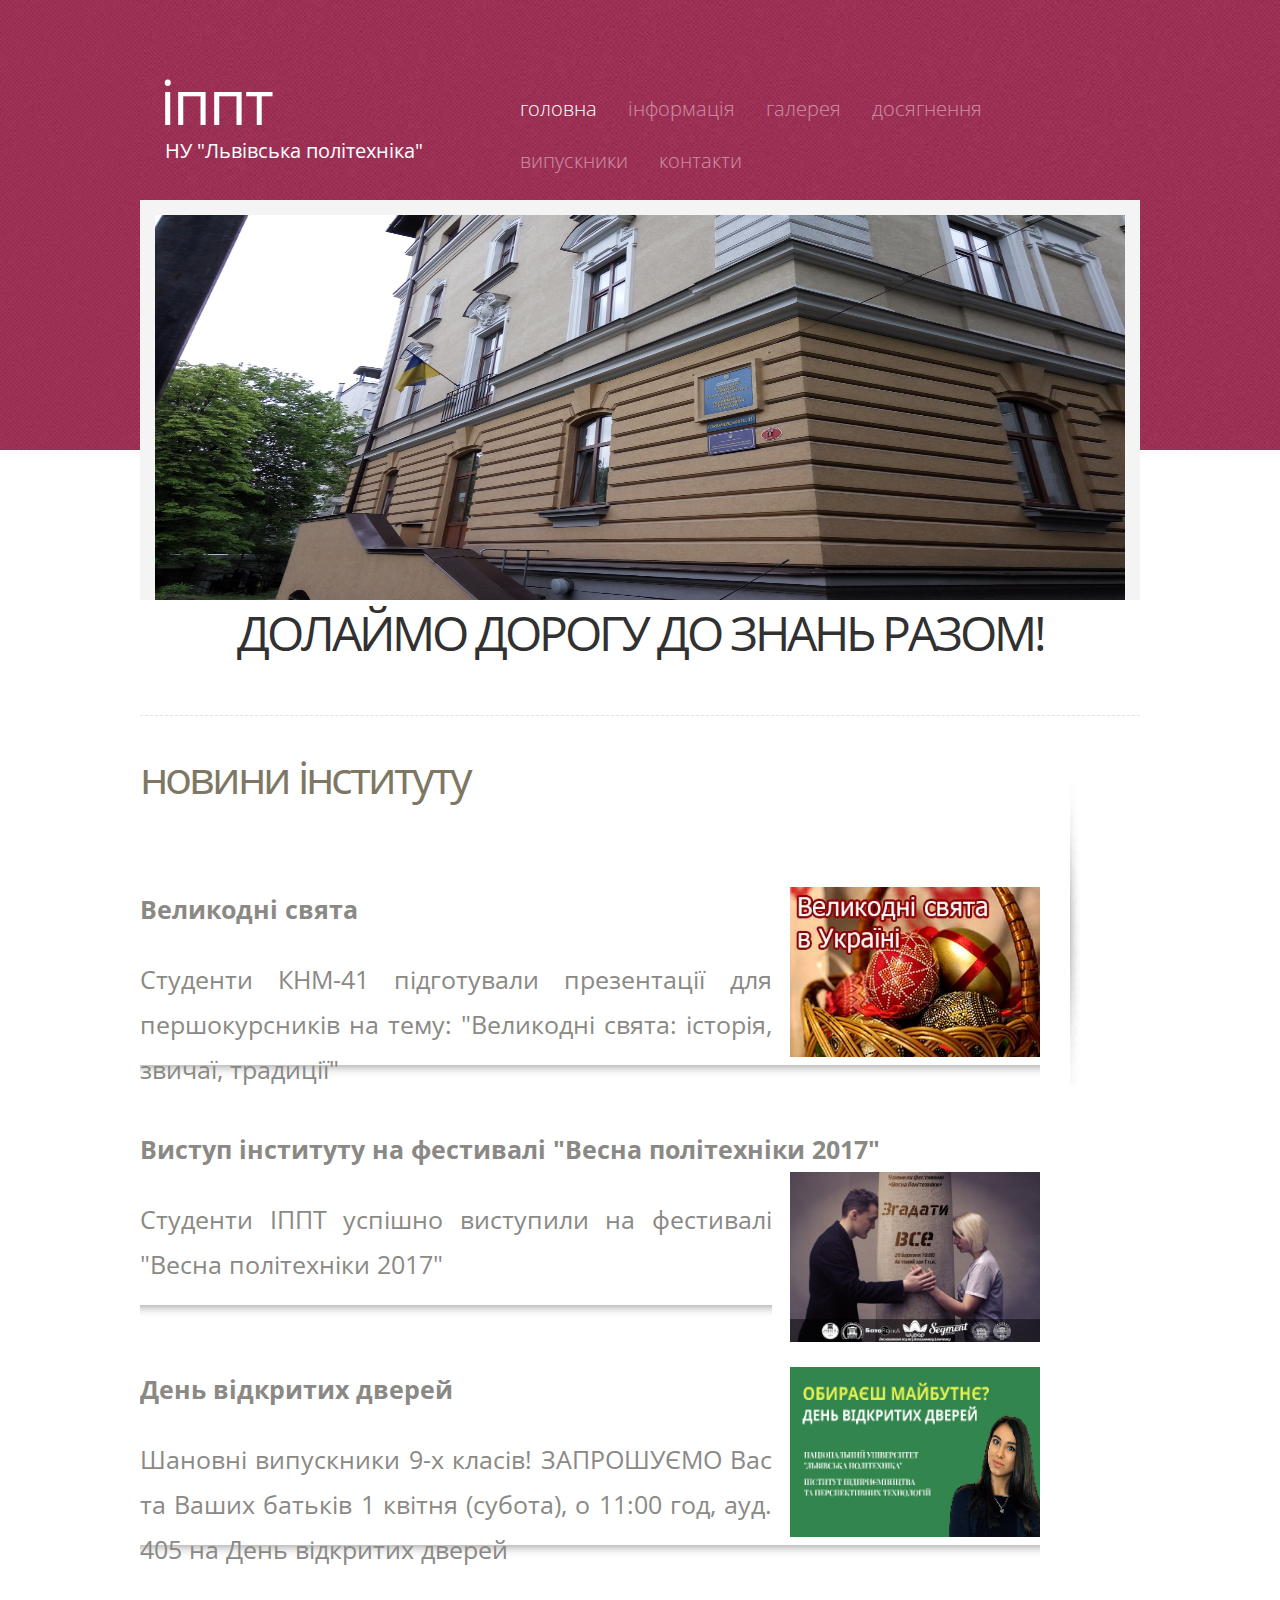
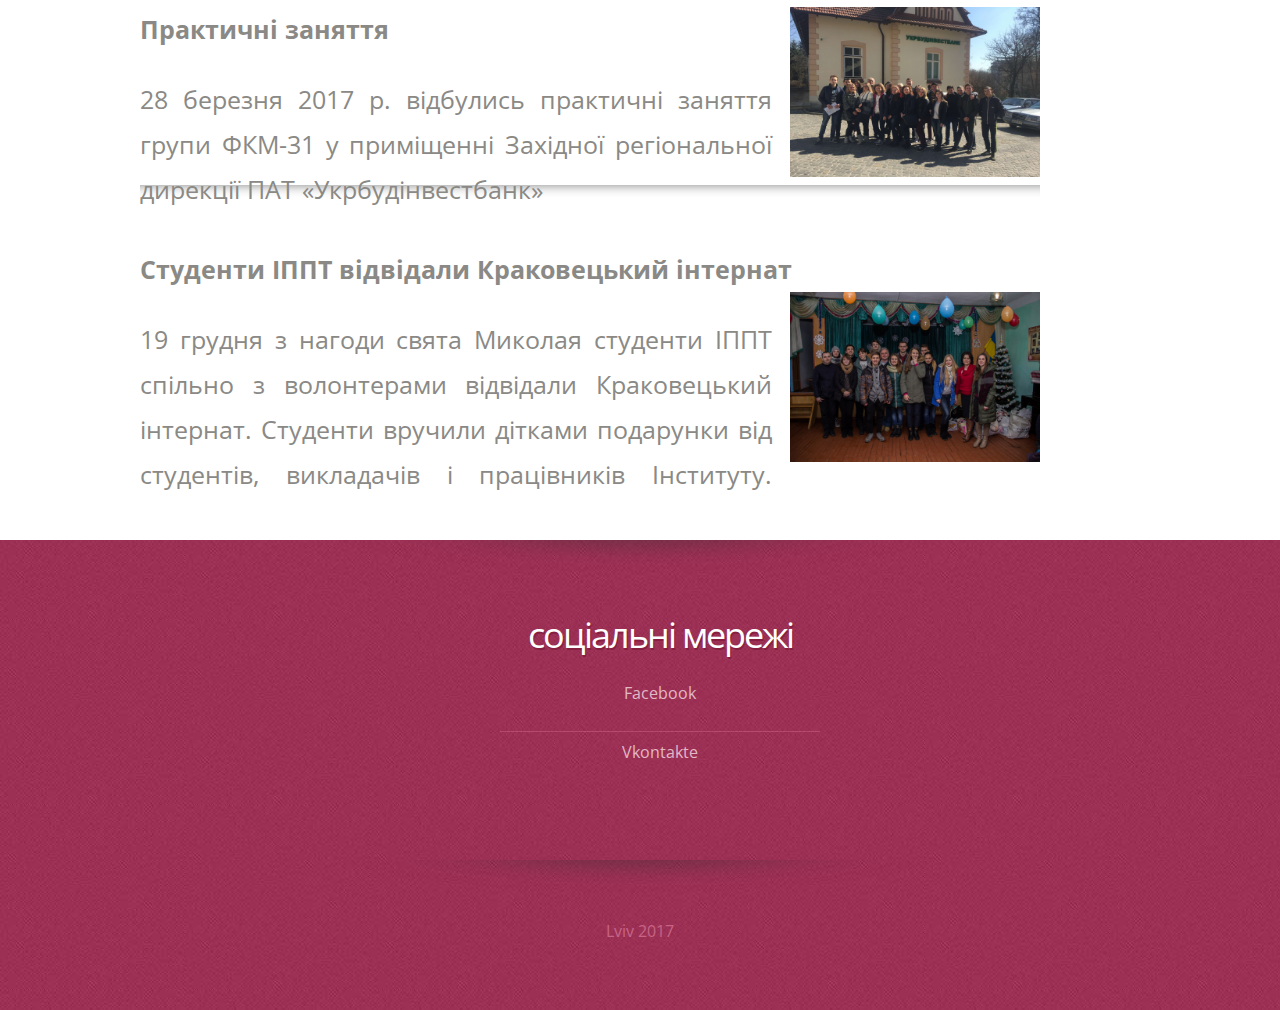
<file: index.html>
<!DOCTYPE html">
<html xmlns="http://www.w3.org/1999/xhtml">
<head>
<meta name="keywords" content="" />
<meta name="description" content="" />
<meta http-equiv="content-type" content="text/html; charset=utf-8" />
<title>ІППТ</title>
<link href="http://fonts.googleapis.com/css?family=Open+Sans+Condensed:300" rel="stylesheet" type="text/css" />
<link href="style.css" rel="stylesheet" type="text/css" media="screen" />
</head>
<body>
<div id="header-wrapper">
	<div id="header" class="container">
		<div id="logo">
			<h1><a href="index.html">ІППТ</a></h1>
			<p>НУ "Львівська політехніка"</p>
		</div>
		<div id="menu">
			<ul>
				<li class="current_page_item"><a href="index.html">Головна</a></li>
				<li><a href="information.html">інформація</a></li>
				<li><a href="gallery.html">Галерея</a></li>
				<li><a href="achievements.html">Досягнення</a></li>
				<li><a href="graduates.html">Випускники</a></li>
				<li><a href="contacts.html">Контакти</a></li>
			</ul>
		</div>
	</div>
	<div id="banner" class="container">
		<div class="image-style"><img src="images/main-2.jpg" width="970" height="390" alt="" /></div>
	</div>
</div>
<div id="wrapper">
    <div id="splash" class="container"><span>ДОЛАЙМО ДОРОГУ ДО ЗНАНЬ РАЗОМ!</span></div>
	<div id="page" class="container">
		<div id="content">
			<div class="post">
				<h2 class="title"><a href="#">Новини Інституту</a></h2>
				<div class="entry">
                  <div class="news-content">
                       <div class="news-head">
                       <p><strong>Великодні свята</strong><img src="images/vs.jpg"></p>
                   </div>
                   <div class="news">
                       <p>Студенти КНМ-41 
                            підготували презентації для першокурсників 
                            на тему: "Великодні свята: історія, звичаї, традиції"</p>
                       </div>
                  </div>
                  <hr>
                  <div class="news-content">
                       <div class="news-head">
                       <p><strong>Виступ інституту на фестивалі "Весна політехніки 2017"</strong><img src="images/vesna.jpg"></p>
                   </div>
                   <div class="news">
                       <p>Студенти ІППТ успішно виступили на фестивалі "Весна політехніки 2017"</p>
                   </div>
                  </div>
				<hr>
                   <div class="news-content">
                       <div class="news-head">
                       <p><strong>День відкритих дверей</strong><img src="images/vidrk_dver.png" class="entry-image"></p>
                   </div>
                   <div class="news">
                       <p><p>Шановні випускники 9-х класів!
                         ЗАПРОШУЄМО
                        Вас та Ваших батьків
                        1 квітня (субота), о 11:00 год, ауд. 405
                        на
                        День відкритих дверей</p>
                   </div>
                  </div>
                <hr>
                <div class="news-content">
                       <div class="news-head">
                       <p><strong>Практичні заняття</strong><img src="images/fin1.jpg"></p>
                   </div>
                   <div class="news">
                       <p>28 березня 2017 р. відбулись практичні заняття групи ФКМ-31 у приміщенні Західної регіональної дирекції ПАТ «Укрбудінвестбанк» 
                        </p>
                   </div>
                  </div>
                  <hr>
                  <div class="news-content">
                       <div class="news-head">
                       <p><strong>
                        Студенти ІППТ відвідали Краковецький інтернат</strong><img src="images/vidv_krak_internat.jpg"></p>
                   </div>
                   <div class="news">
                       <p>19 грудня 
                        з нагоди свята Миколая студенти ІППТ спільно з волонтерами відвідали Краковецький інтернат. 

                        Студенти вручили дітками подарунки від студентів, викладачів і працівників Інституту. 

                        Дякуємо усім хто долучився до цієї акції,
                        для діток це дуже важливо.... 
                        </p>
                   </div>
                  </div>
				</div>
				</div>
			</div>
			<div style="clear: both;">&nbsp;</div>
		</div>
		<div style="clear: both;">&nbsp;</div>
	</div>
<div id="footer-content" class="container">
	<div id="footer-bg">
		<div id="column1">
			<h2>соціальні мережі</h2>
			<ul class="list-style2">
				<li class="first"><a href="https://www.facebook.com/ipptlp"><p>Facebook</p></a></li>
                <li class="second"><a href="https://vk.com/ipptofficial"><p>Vkontakte</p></a></li>
			</ul>
		</div>
	</div>
</div>
<div id="footer">
	<p>Lviv 2017</p>
</div>
</body>
</html>
</file>
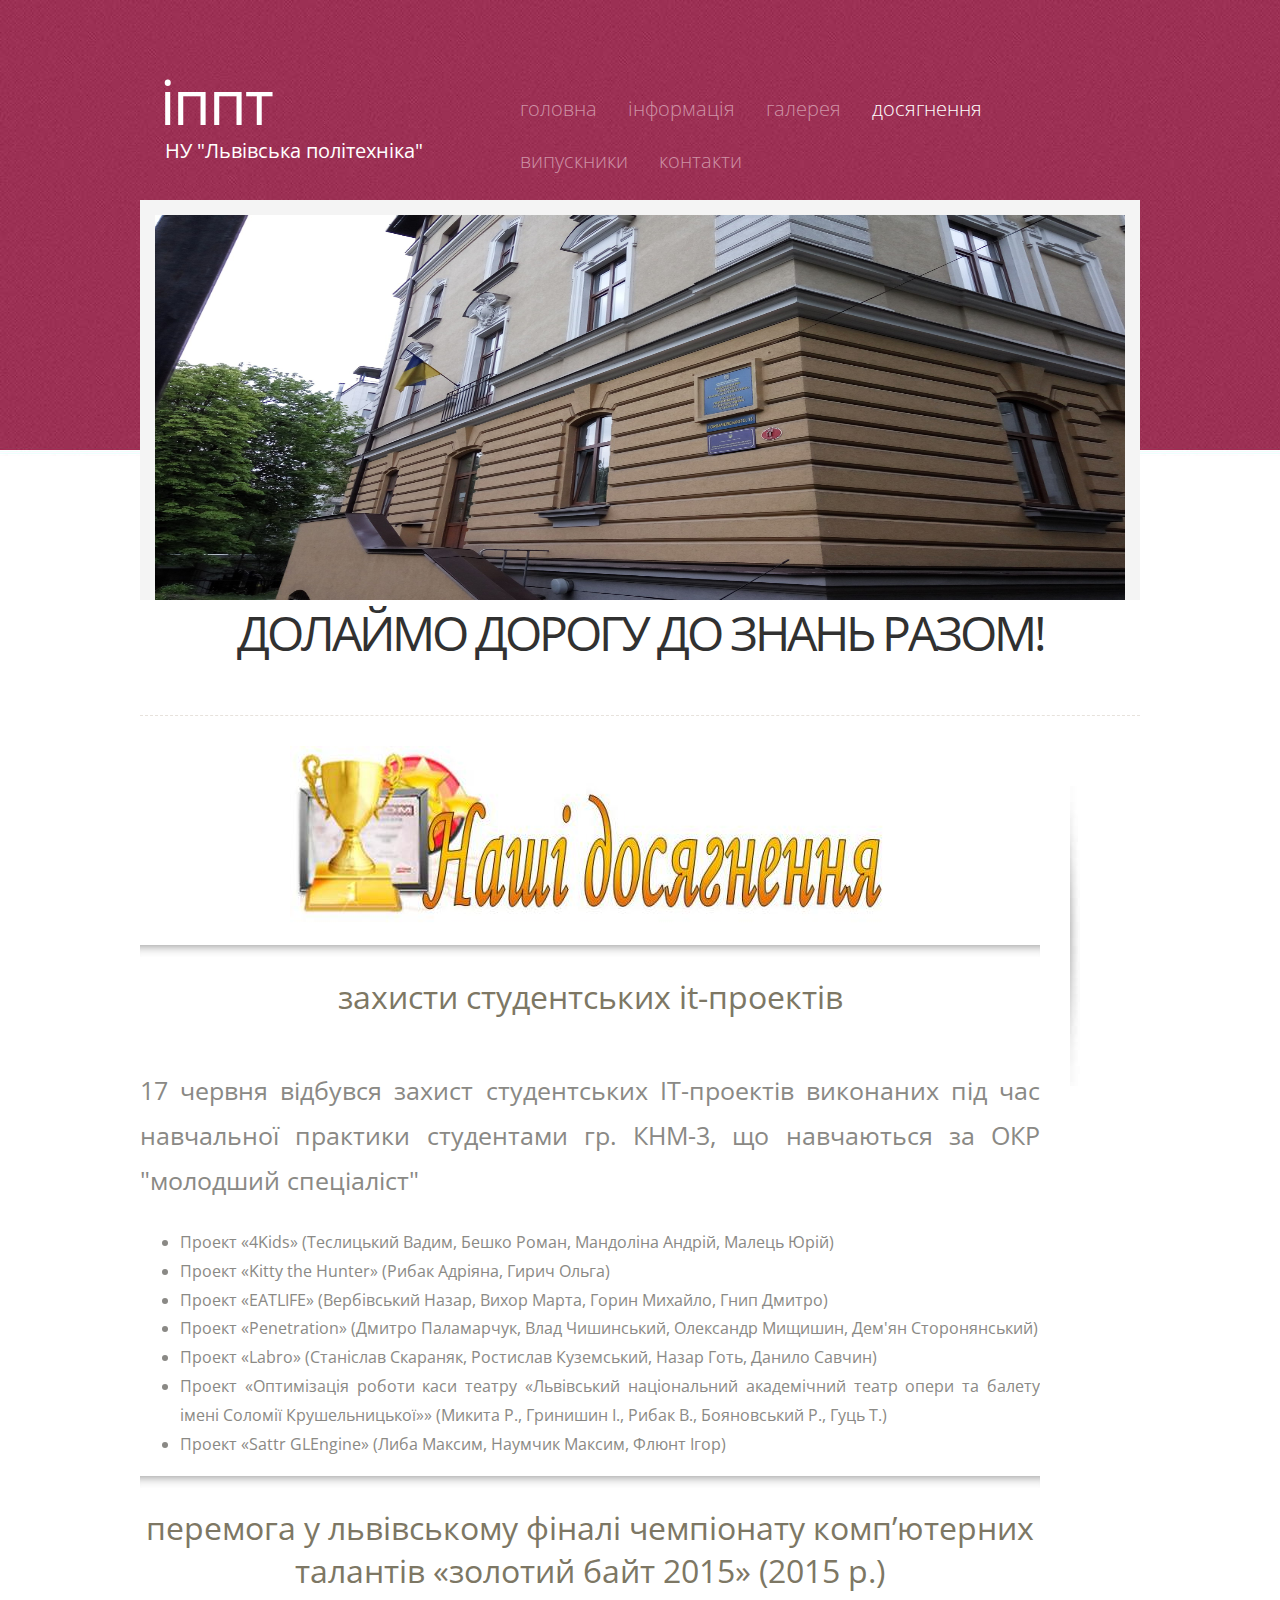
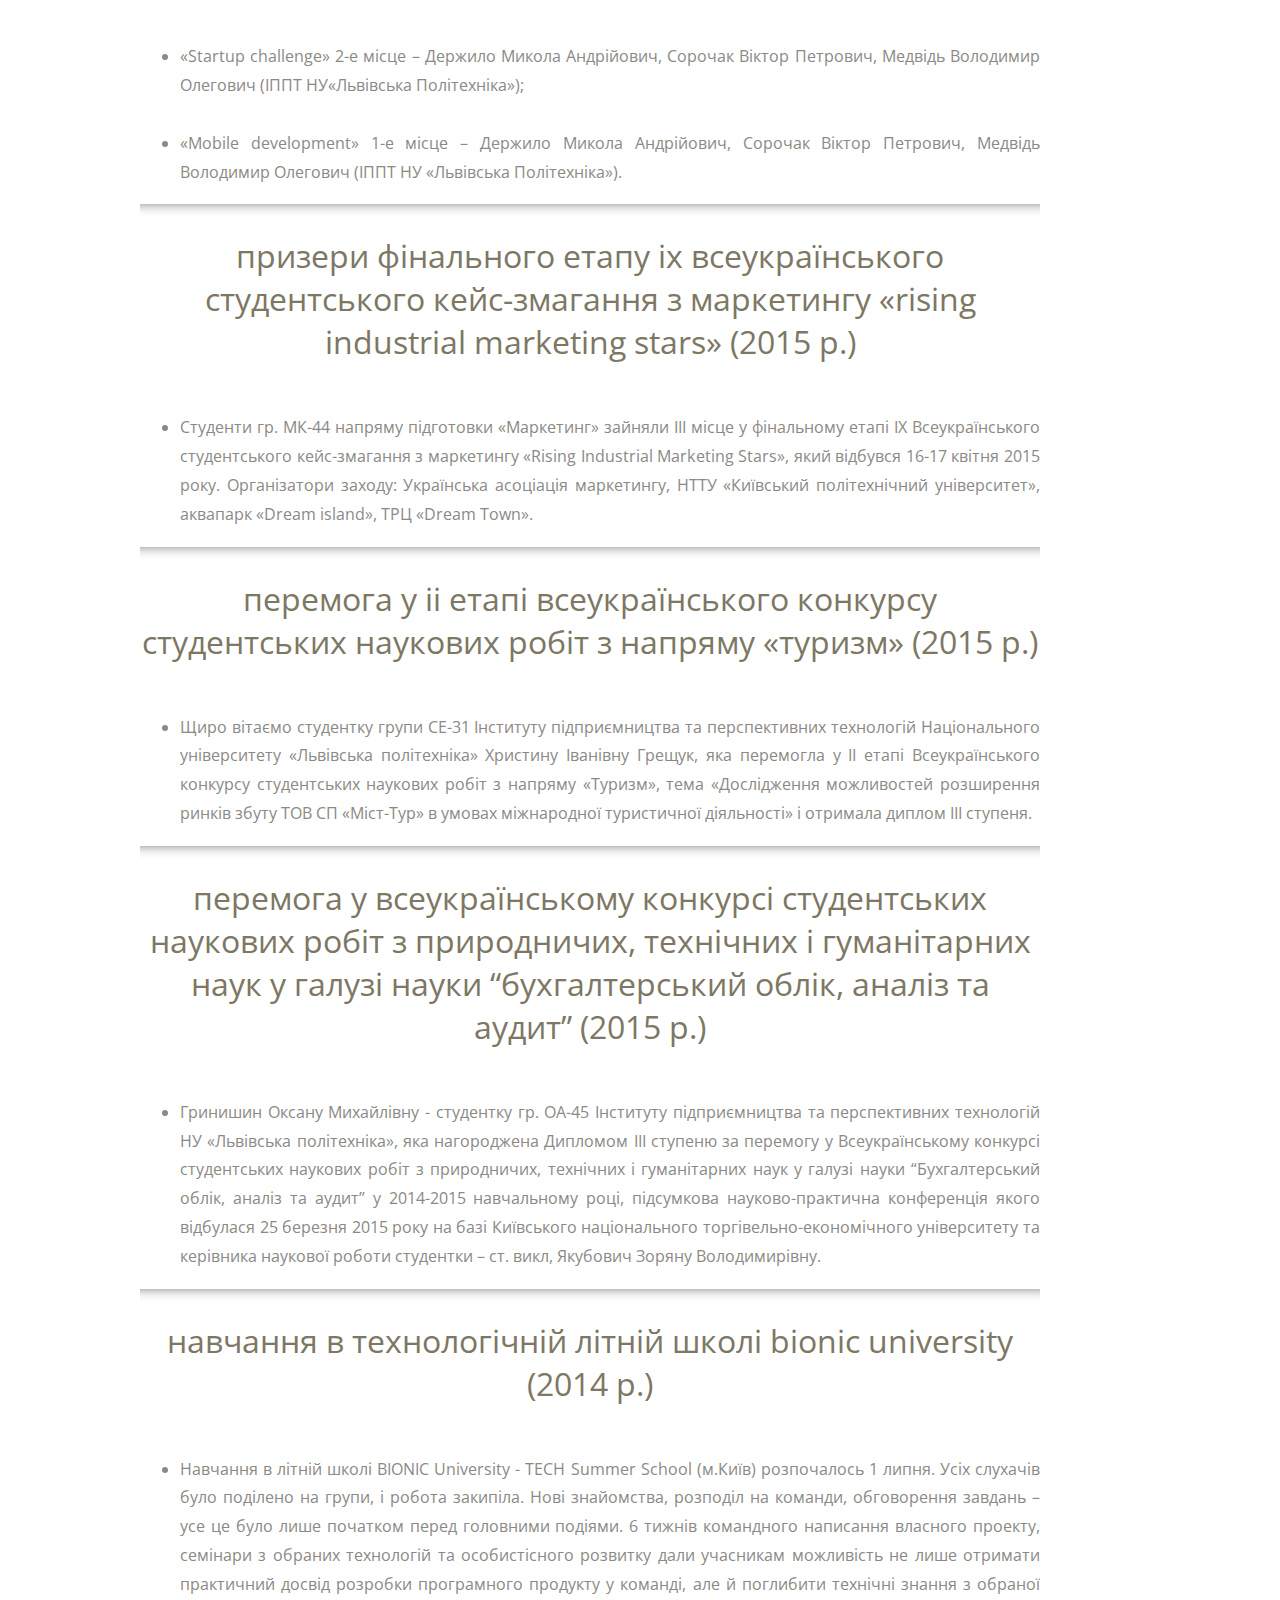
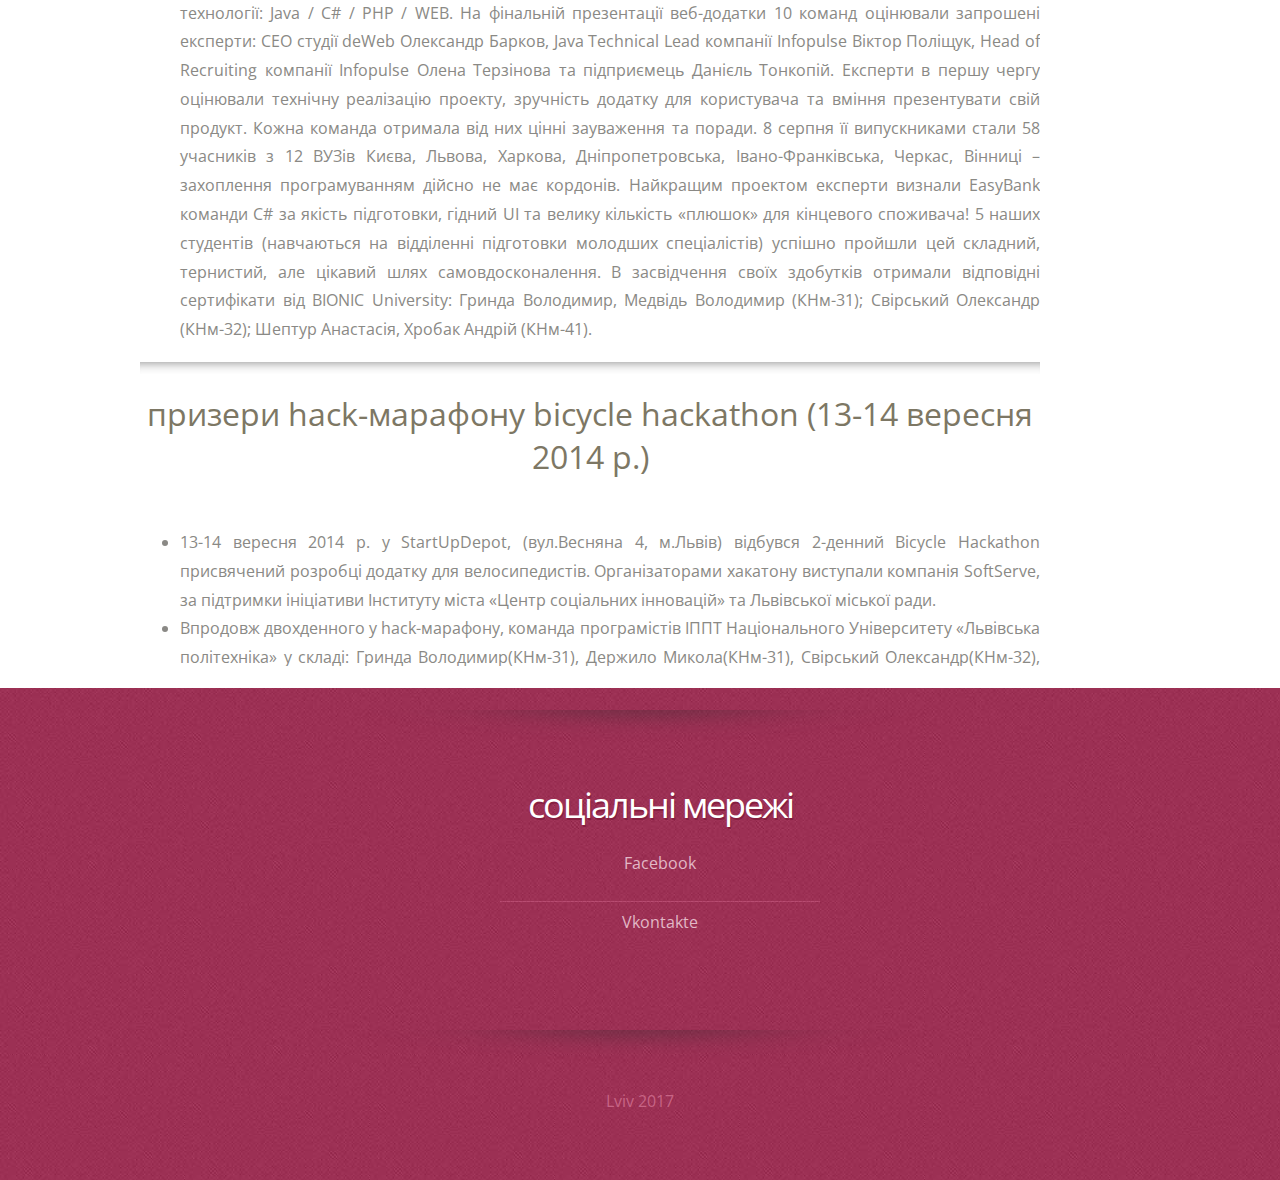
<file: achievements.html>
<!DOCTYPE html">
<html xmlns="http://www.w3.org/1999/xhtml">
<head>
<meta name="keywords" content="" />
<meta name="description" content="" />
<meta http-equiv="content-type" content="text/html; charset=utf-8" />
<title>ІППТ</title>
<link href="http://fonts.googleapis.com/css?family=Open+Sans+Condensed:300" rel="stylesheet" type="text/css" />
<link href="style-achievements.css" rel="stylesheet" type="text/css" media="screen" />
</head>
<body>
<div id="header-wrapper">
	<div id="header" class="container">
		<div id="logo">
			<h1><a href="index.html">ІППТ</a></h1>
			<p>НУ "Львівська політехніка"</p>
		</div>
		<div id="menu">
			<ul>
				<li><a href="index.html">Головна</a></li>
				<li><a href="information.html">інформація</a></li>
				<li><a href="gallery.html">Галерея</a></li>
				<li class="current_page_item"><a href="html/achievements.html">Досягнення</a></li>
				<li><a href="graduates.html">Випускники</a></li>
				<li><a href="contacts.html">Контакти</a></li>
			</ul>
		</div>
	</div>
	<div id="banner" class="container">
		<div class="image-style"><img src="images/main-2.jpg" width="970" height="390" alt="" /></div>
	</div>
</div>
<div id="wrapper">
    <div id="splash" class="container"><span>ДОЛАЙМО ДОРОГУ ДО ЗНАНЬ РАЗОМ!</span></div>
	<div id="page" class="container">
		<div id="content">
			<div class="post">
				<div class="title">
				    <p class="title-image"><img src="images/achievments.JPG"></p>
				</div>
				<hr>
				<div class="entry">
				    <div class="achievments">
				        <div class="achievments-title">
				            <h1>
				                Захисти студентських IT-проектів
				            </h1>
				        </div>
				        <div class="achievments-content">
				            <p>
				                17 червня відбувся захист студентських IT-проектів виконаних під час навчальної практики студентами гр. КНМ-3, що навчаються за ОКР "молодший спеціаліст"
				            </p>
				            <ul>
				                <li>
				                    Проект «4Kids»
                                    (Теслицький Вадим, Бешко Роман, Мандоліна Андрій, Малець Юрій)
				                </li>
				                <li>
				                    Проект «Kitty the Hunter»
                                (Рибак Адріяна, Гирич Ольга) 
				                </li>
				                <li>
				                    Проект «EATLIFE»
                                    (Вербівський Назар, Вихор Марта, Горин Михайло, Гнип Дмитро) 
				                </li>
				                <li>
				                    Проект «Penetration» 
                                (Дмитро Паламарчук, Влад Чишинський, Олександр Мищишин, Дем'ян             Сторонянський) 
				                </li>
				                <li>
				                    Проект «Labro»
                                (Станіслав Скараняк, Ростислав Куземський, Назар Готь, Данило Савчин) 
				                </li>
				                <li>
				                    Проект «Оптимізація роботи каси театру «Львівський національний академічний театр опери та балету імені Соломії Крушельницької»»
                                    (Микита Р., Гринишин І., Рибак В., Бояновський Р., Гуць Т.) 
				                </li>
				                <li>
				                    Проект «Sattr GLEngine»
                                    (Либа Максим, Наумчик Максим, Флюнт Ігор)
				                </li>
                            </ul>
				        </div>
				        <hr>
				        <div class="achievments-title">
				            <h1>
				                Перемога у Львівському фіналі чемпіонату комп’ютерних талантів «Золотий Байт 2015» (2015 р.)
				            </h1>
				        </div>
				        <div class="achievments-content">
                        <ul>
                            <li>
                                «Startup challenge» 
                                2-е місце – Держило Микола Андрійович, Сорочак Віктор Петрович, Медвідь Володимир Олегович (ІППТ НУ«Львівська Політехніка»);
                            </li>
                            <br>
                            <li>
                                «Mobile development»
                            1-е місце – Держило Микола Андрійович, Сорочак Віктор Петрович, Медвідь Володимир Олегович (ІППТ НУ «Львівська Політехніка»).
                            </li>
                        </ul>
				        </div>
				        <hr>
				        <div class="achievments-title">
				            <h1>
				                Призери фінального етапу ІХ Всеукраїнського студентського кейс-змагання з маркетингу «Rising Industrial Marketing Stars» (2015 р.)
				            </h1>
				        </div>
				        <div class="achievments-content">
				            <ul>
				                <li>
				                    Студенти гр. МК-44 напряму підготовки «Маркетинг» зайняли ІІІ місце у фінальному етапі ІХ Всеукраїнського студентського кейс-змагання з маркетингу «Rising Industrial Marketing Stars», який відбувся 16-17 квітня 2015 року. Організатори заходу: Українська асоціація маркетингу, НТТУ «Київський політехнічний університет», аквапарк «Dream island», ТРЦ «Dream Town».
				                </li>
                            </ul>
				        </div>
				        <hr>
				         <div class="achievments-title">
				            <h1>
				                Перемога у ІІ етапі Всеукраїнського конкурсу студентських наукових робіт з напряму  «Туризм» (2015 р.)
				            </h1>
				        </div>
				        <div class="achievments-content">
				            <ul>
				                <li>
				                    Щиро вітаємо студентку групи СЕ-31 Інституту підприємництва та перспективних технологій Національного університету «Львівська політехніка» Христину Іванівну Грещук, яка перемогла у ІІ етапі Всеукраїнського конкурсу студентських наукових робіт з напряму  «Туризм», тема «Дослідження можливостей розширення ринків збуту ТОВ СП «Міст-Тур» в умовах міжнародної туристичної діяльності» і отримала диплом ІІІ ступеня.
				                </li>
				            </ul>
				        </div>
				        <hr>
				         <div class="achievments-title">
				            <h1>
				                Перемога  у Всеукраїнському конкурсі студентських наукових робіт з природничих, технічних і гуманітарних наук у галузі науки “Бухгалтерський облік, аналіз та аудит” (2015 р.)
				            </h1>
				        </div>
				        <div class="achievments-content">
				            <ul>
				                <li>
				                    Гринишин Оксану Михайлівну - студентку гр. ОА-45 Інституту підприємництва та перспективних технологій НУ «Львівська політехніка», яка нагороджена Дипломом ІІІ ступеню за перемогу  у Всеукраїнському конкурсі студентських наукових робіт з природничих, технічних і гуманітарних наук у галузі науки “Бухгалтерський облік, аналіз та аудит” у 2014-2015 навчальному році, підсумкова науково-практична конференція якого відбулася 25 березня 2015 року на базі Київського національного торгівельно-економічного університету та керівника наукової роботи студентки – ст. викл,  Якубович Зоряну Володимирівну.
				                </li>
				            </ul>
				        </div>
				        <hr>
				        <div class="achievments-title">
				            <h1>
				                Навчання в Технологічній літній школі BIONIC University (2014 р.) 
				            </h1>
				        </div>
				        <div class="achievments-content">
				            <ul>
				                <li>
				                    Навчання в літній школі BIONIC University - TECH Summer School (м.Київ) розпочалось 1 липня. 
                                    Усіх слухачів було поділено на групи, і робота закипіла. Нові знайомства, розподіл на команди, обговорення завдань – усе це було лише початком перед головними подіями. 6 тижнів командного написання власного проекту, семінари з обраних технологій та особистісного розвитку дали учасникам можливість не лише отримати практичний досвід розробки програмного продукту у команді, але й поглибити технічні знання з обраної технології: Java / С# / PHP / WEB.
                                     На фінальній презентації веб-додатки 10 команд оцінювали запрошені експерти: CEO студії deWeb Олександр Барков, Java Technical Lead компанії Infopulse Віктор Поліщук, Head of Recruiting компанії Infopulse Олена Терзінова та підприємець Данієль Тонкопій. Експерти в першу чергу оцінювали технічну реалізацію проекту, зручність додатку для користувача та вміння презентувати свій продукт. Кожна команда отримала від них цінні зауваження та поради.   
                                    8 серпня її випускниками стали 58 учасників з 12 ВУЗів  Києва, Львова, Харкова, Дніпропетровська, Івано-Франківська, Черкас, Вінниці – захоплення програмуванням дійсно не має кордонів.
                                       Найкращим проектом експерти визнали EasyBank команди C# за якість підготовки, гідний UI та велику кількість «плюшок» для кінцевого споживача! 
                                       5 наших студентів (навчаються на відділенні підготовки молодших спеціалістів) успішно пройшли цей складний, тернистий, але цікавий шлях самовдосконалення. В засвідчення своїх здобутків отримали відповідні сертифікати від BIONIC University: Гринда Володимир, Медвідь Володимир (КНм-31); Свірський Олександр (КНм-32); Шептур Анастасія, Хробак Андрій (КНм-41). 
				                </li>
				            </ul>
				                </div>
				                <hr>
				                <div class="achievments-title">
				                    <h1>
				                       Призери hack-марафону Bicycle Hackathon (13-14 вересня 2014 р.)
				                    </h1>
				                </div>
				        <div class="achievments-content">
				            <ul>
				                <li>
				                    13-14 вересня 2014 р. у StartUpDepot, (вул.Весняна 4, м.Львів) відбувся 2-денний Bicycle Hackathon присвячений розробці додатку для велосипедистів. Організаторами хакатону виступали  компанія SoftServe, за підтримки ініціативи Інституту міста «Центр соціальних інновацій» та Львівської міської ради.
				                </li>
				                <li>
				                    Впродовж двохденного у hack-марафону, команда програмістів ІППТ Національного Університету «Львівська політехніка»  у складі: Гринда Володимир(КНм-31), Держило Микола(КНм-31), Свірський Олександр(КНм-32), Медвідь Володимир(КНм-31), Волков Юрій (КНм-31), Сорочак Віктор(КНм-31), Круковська Ольга(КНм-32), Хробак Андрій(КНм-4), Шептур Анастасія(КНм-4) розробляли прототип сервісу, що має допомогти велосипедистам краще орієнтуватись в місті. Команда призерів (ІІ місце) отримала у подарунок  безкоштовний місяць навчань на площах StartUp Depot для завершення проекту.
				                </li>
                            </ul>
				                </div>
				                <hr>
				                <div class="achievments-title">
				                    <h1>
				                      Призери студентського хакатону з розробки комп'ютерної гри (26-27 квітня 2014 р.)
				                    </h1>
				                </div>
				        <div class="achievments-content">
				            <ul>
				                <li>
				                    26-27 квітня у Львові за підтримки GlobalLogic відбувся студентський хакатон. Цей марафон з програмування тривав понад 30 годин: за цей час учасники повинні були розробити функціональну комп’ютерну гру. Разом з ними створювали власну гру студенти Інститут підприємництва та перспективних технологій.
				                </li>
                               <li>
                                   Держило Микола, Медвідь Володимир, Сорочак Віктор зайняли ІІІ місце.
                                    Вітаємо бронзових призерів!!!
                               </li>
                            </ul>
				                </div>
				                <hr>
				                <div class="achievments-title">
				                    <h1>
				                      Перемога у Всеукраїнському конкурсі студентських наукових робіт 2013/2014 н.р. у галузі «Бухгалтерський облік, аналіз та аудит»
				                    </h1>
				                </div>
				        <div class="achievments-content">
				            <ul>
				                <li>
				                     Вітаємо переможця
                                    Всеукраїнського конкурсу студентських наукових робіт 2013/2014 н.р. 
                                    у галузі науки «Бухгалтерський облік, аналіз та аудит» 
                                    студентку 4 курсу групи ОА-44

                                    Снігур Мар’яну Богданівну


                                    та її наукового керівника к.е.н., старшого викладача кафедри обліку і аудиту 
                                    Грицай Ольгу Іванівну.
                                </li>
                            </ul>
				                </div>
				            </div>
				        </div>
				    </div>
				</div>
			</div>
			<div style="clear: both;">&nbsp;</div>
		</div>
		<div style="clear: both;">&nbsp;</div> 
<div id="footer-content" class="container">
	<div id="footer-bg">
		<div id="column1">
			<h2>соціальні мережі</h2>
			<ul class="list-style2">
				<li class="first"><a href="https://www.facebook.com/ipptlp"><p>Facebook</p></a></li>
                <li class="second"><a href="https://vk.com/ipptofficial"><p>Vkontakte</p></a></li>
			</ul>
		</div>
	</div>
</div>
<div id="footer">
	<p>Lviv 2017</p>
</div>
</body>
</html>
</file>
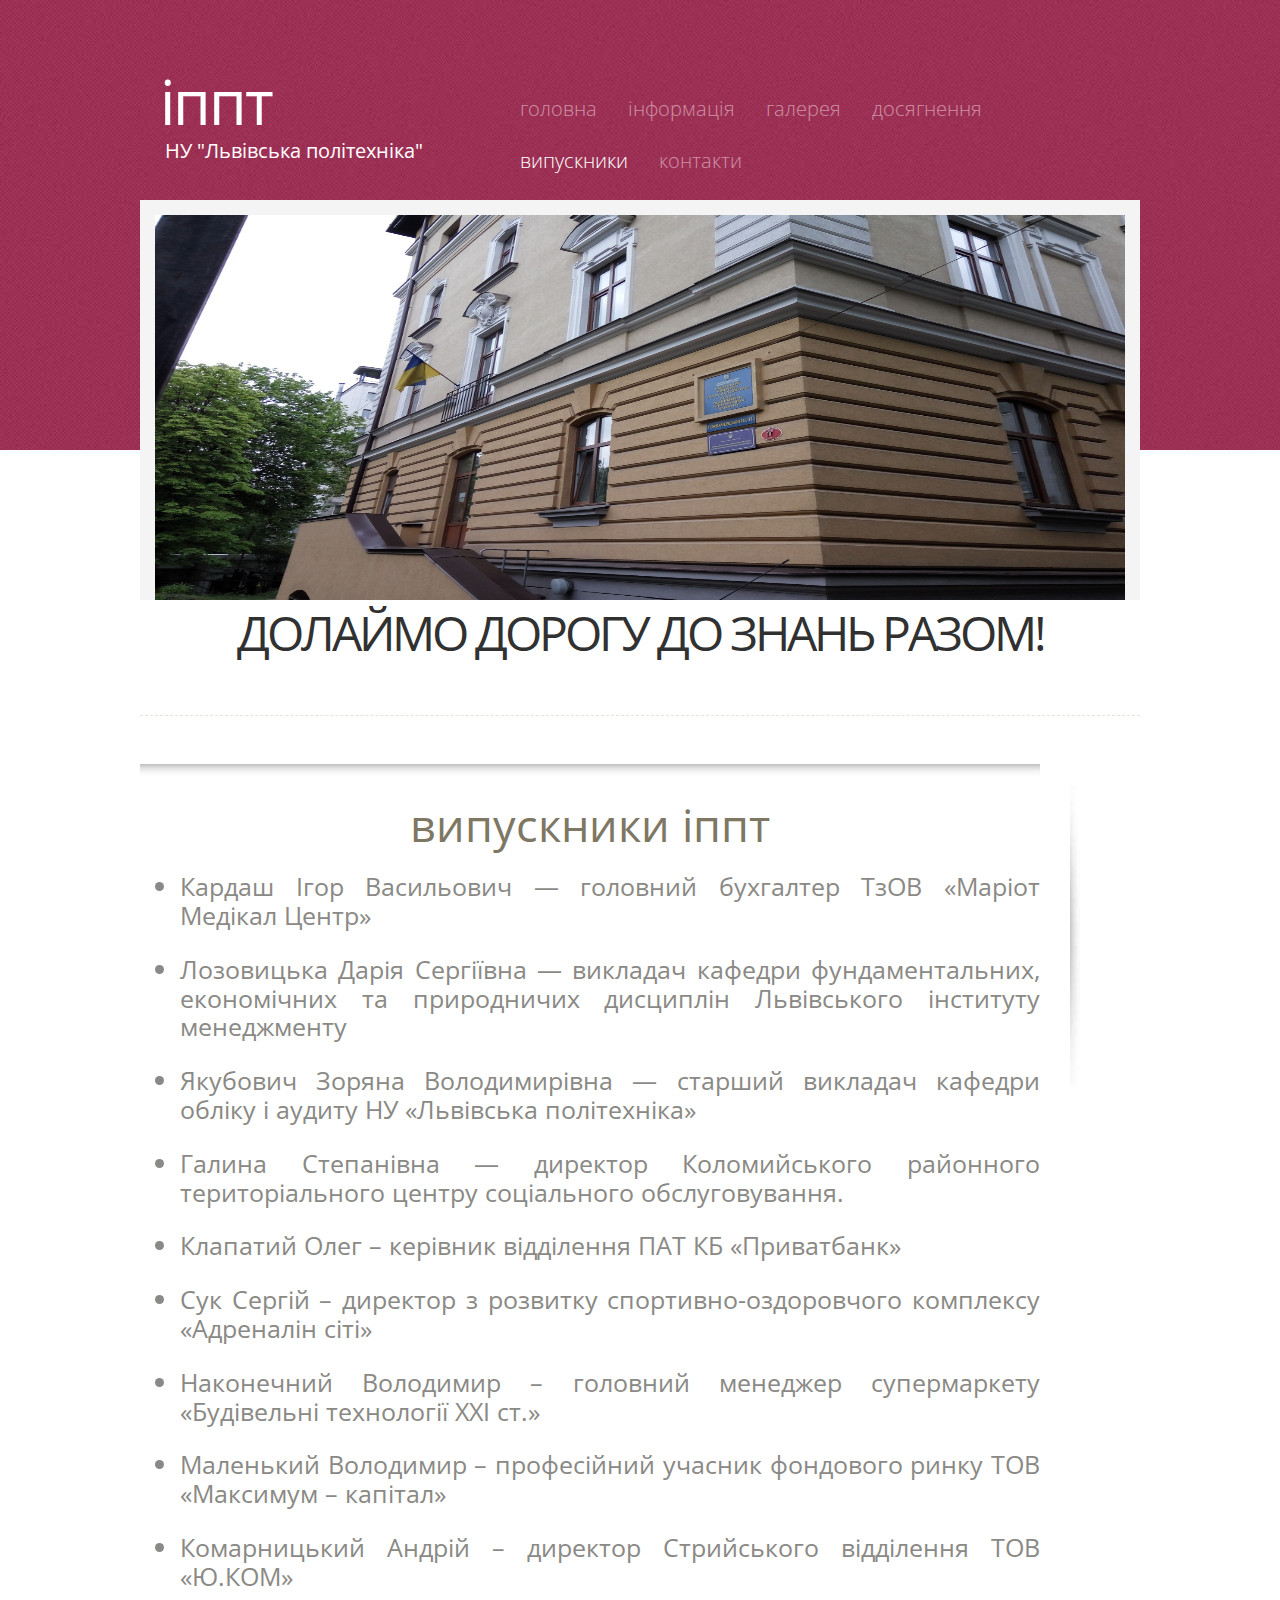
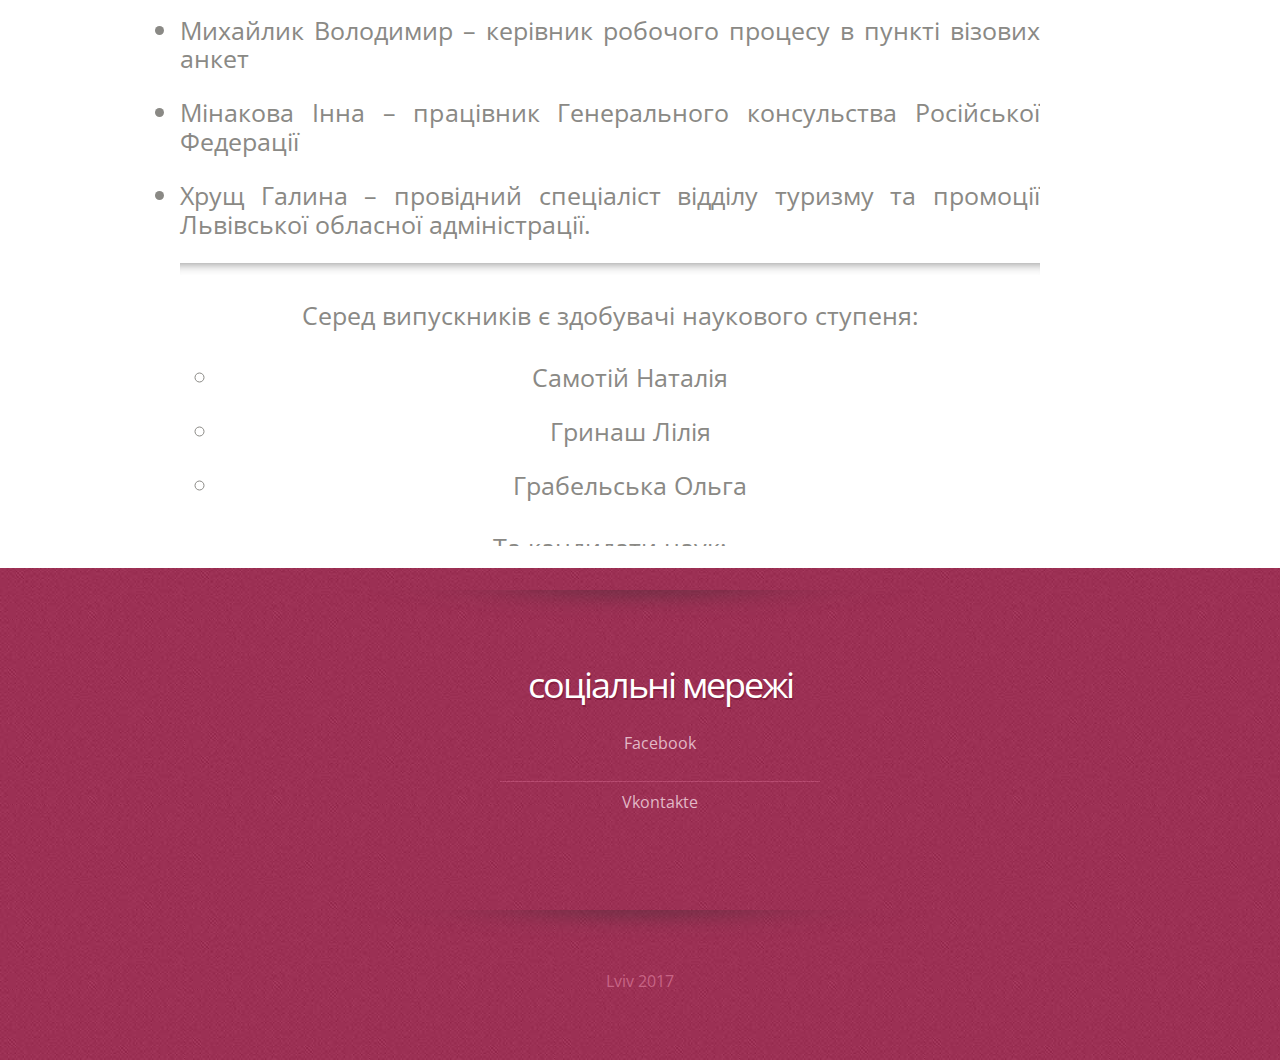
<file: graduates.html>
<!DOCTYPE html>
<html xmlns="http://www.w3.org/1999/xhtml">
<head>
<meta name="keywords" content="" />
<meta name="description" content="" />
<meta http-equiv="content-type" content="text/html; charset=utf-8" />
<title>ІППТ</title>
<link href="http://fonts.googleapis.com/css?family=Open+Sans+Condensed:300" rel="stylesheet" type="text/css" />
<link href="style-graduates.css" rel="stylesheet" type="text/css" media="screen" />
</head>
<body>
<div id="header-wrapper">
	<div id="header" class="container">
		<div id="logo">
			<h1><a href="index.html">ІППТ</a></h1>
			<p>НУ "Львівська політехніка"</p>
		</div>
		<div id="menu">
			<ul>
				<li><a href="index.html">Головна</a></li>
				<li><a href="information.html">інформація</a></li>
				<li><a href="gallery.html">Галерея</a></li>
				<li><a href="achievements.html">Досягнення</a></li>
				<li class="current_page_item"><a href="graduates.html">Випускники</a></li>
				<li><a href="contacts.html">Контакти</a></li>
			</ul>
		</div>
	</div>
	<div id="banner" class="container">
		<div class="image-style"><img src="images/main-2.jpg" width="970" height="390" alt="" /></div>
	</div>
</div>
<div id="wrapper">
    <div id="splash" class="container"><span>ДОЛАЙМО ДОРОГУ ДО ЗНАНЬ РАЗОМ!</span></div>
	<div id="page" class="container">
		<div id="content">
			<div class="post">
				<hr>
				<div class="entry">
				    <div class="graduates-title">
				        <h2>
				            Випускники ІППТ
				        </h2>
				    </div>
				    <div class="graduates-content">
				        <ul>
				            <li>
				                Кардаш Ігор Васильович — головний бухгалтер ТзОВ «Маріот Медікал Центр»
				            </li>
				            <li>
				                Лозовицька Дарія Сергіївна — викладач кафедри фундаментальних, економічних та природничих дисциплін Львівського інституту менеджменту
				            </li>
				            <li>
				                Якубович Зоряна Володимирівна — старший викладач кафедри обліку і аудиту НУ «Львівська політехніка»
				            </li>
				            <li>
				                Галина Степанівна — директор Коломийського районного територіального центру соціального обслуговування.
				            </li>
				            <li>
				                Клапатий Олег – керівник відділення ПАТ КБ «Приватбанк»
				            </li>
				            <li>
				                Сук Сергій – директор з розвитку спортивно-оздоровчого комплексу «Адреналін сіті» 
				            </li>
				            <li>
				                Наконечний Володимир – головний менеджер супермаркету «Будівельні технології ХХІ ст.»
				            </li>
				            <li>
				                Маленький Володимир – професійний учасник фондового ринку ТОВ «Максимум – капітал»
				            </li>
				            <li>
				                Комарницький Андрій – директор Стрийського відділення ТОВ «Ю.КОМ»
				            </li>
				            <li>
				                Михайлик Володимир – керівник робочого процесу в пункті візових анкет
				            </li>
				            <li>
				                Мінакова Інна – працівник Генерального консульства Російської Федерації
				            </li>
				            <li>
				                Хрущ Галина – провідний спеціаліст відділу туризму та промоції Львівської обласної адміністрації.
				            </li>
				            <hr>
				            <div class="graduates-special-title">
				                <p>
				                    Серед випускників є здобувачі наукового ступеня:
				                </p>
				                <div class="graduates-content">
				                   <ul>
				                       <li>
				                         Самотій Наталія
				                       </li>
				                       <li>
				                           Гринаш Лілія
				                       </li>
				                       <li>
				                           Грабельська Ольга
				                       </li>
				                   </ul>
				                   <div class="graduates-special-title">
                                       <p>
                                           Та кандидати наук:
                                       </p>
				                   </div>
				                   <div class="graduates-content">
				                       <ul>
				                           <li>
				                               Кулиняк Ігор
				                           </li>
				                           <li>
				                               Крупін Віталій
				                           </li>
				                       </ul>
				                   </div>
				                </div>
				            </div>
				        </ul>
				    </div>
				</div>
				    </div>
				</div>
			</div>
			<div style="clear: both;">&nbsp;</div>
		</div>
		<div style="clear: both;">&nbsp;</div>
	<!-- end #page --> 
<div id="footer-content" class="container">
	<div id="footer-bg">
		<div id="column1">
			<h2>соціальні мережі</h2>
			<ul class="list-style2">
				<li class="first"><a href="https://www.facebook.com/ipptlp"><p>Facebook</p></a></li>
                <li class="second"><a href="https://vk.com/ipptofficial"><p>Vkontakte</p></a></li>
			</ul>
		</div>
	</div>
</div>
<div id="footer">
	<p>Lviv 2017</p>
</div>
</body>
</html>
</file>
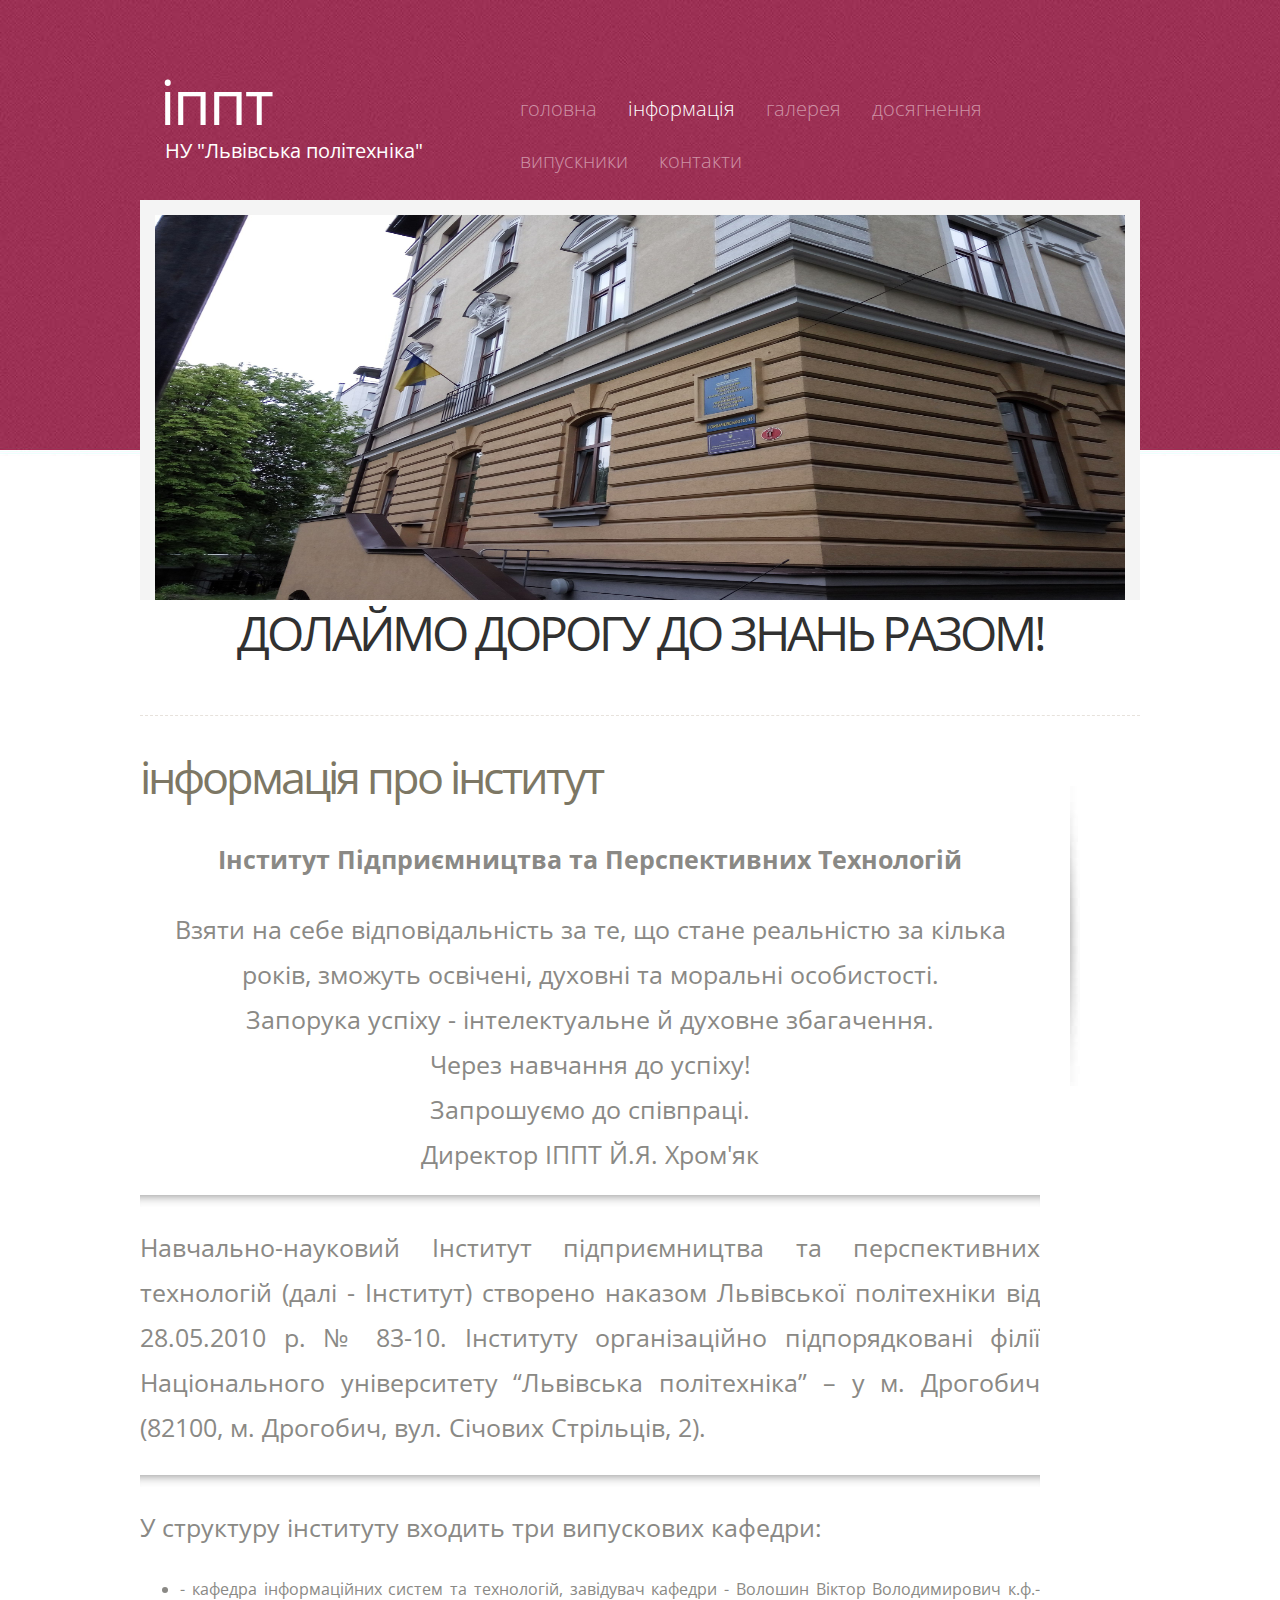
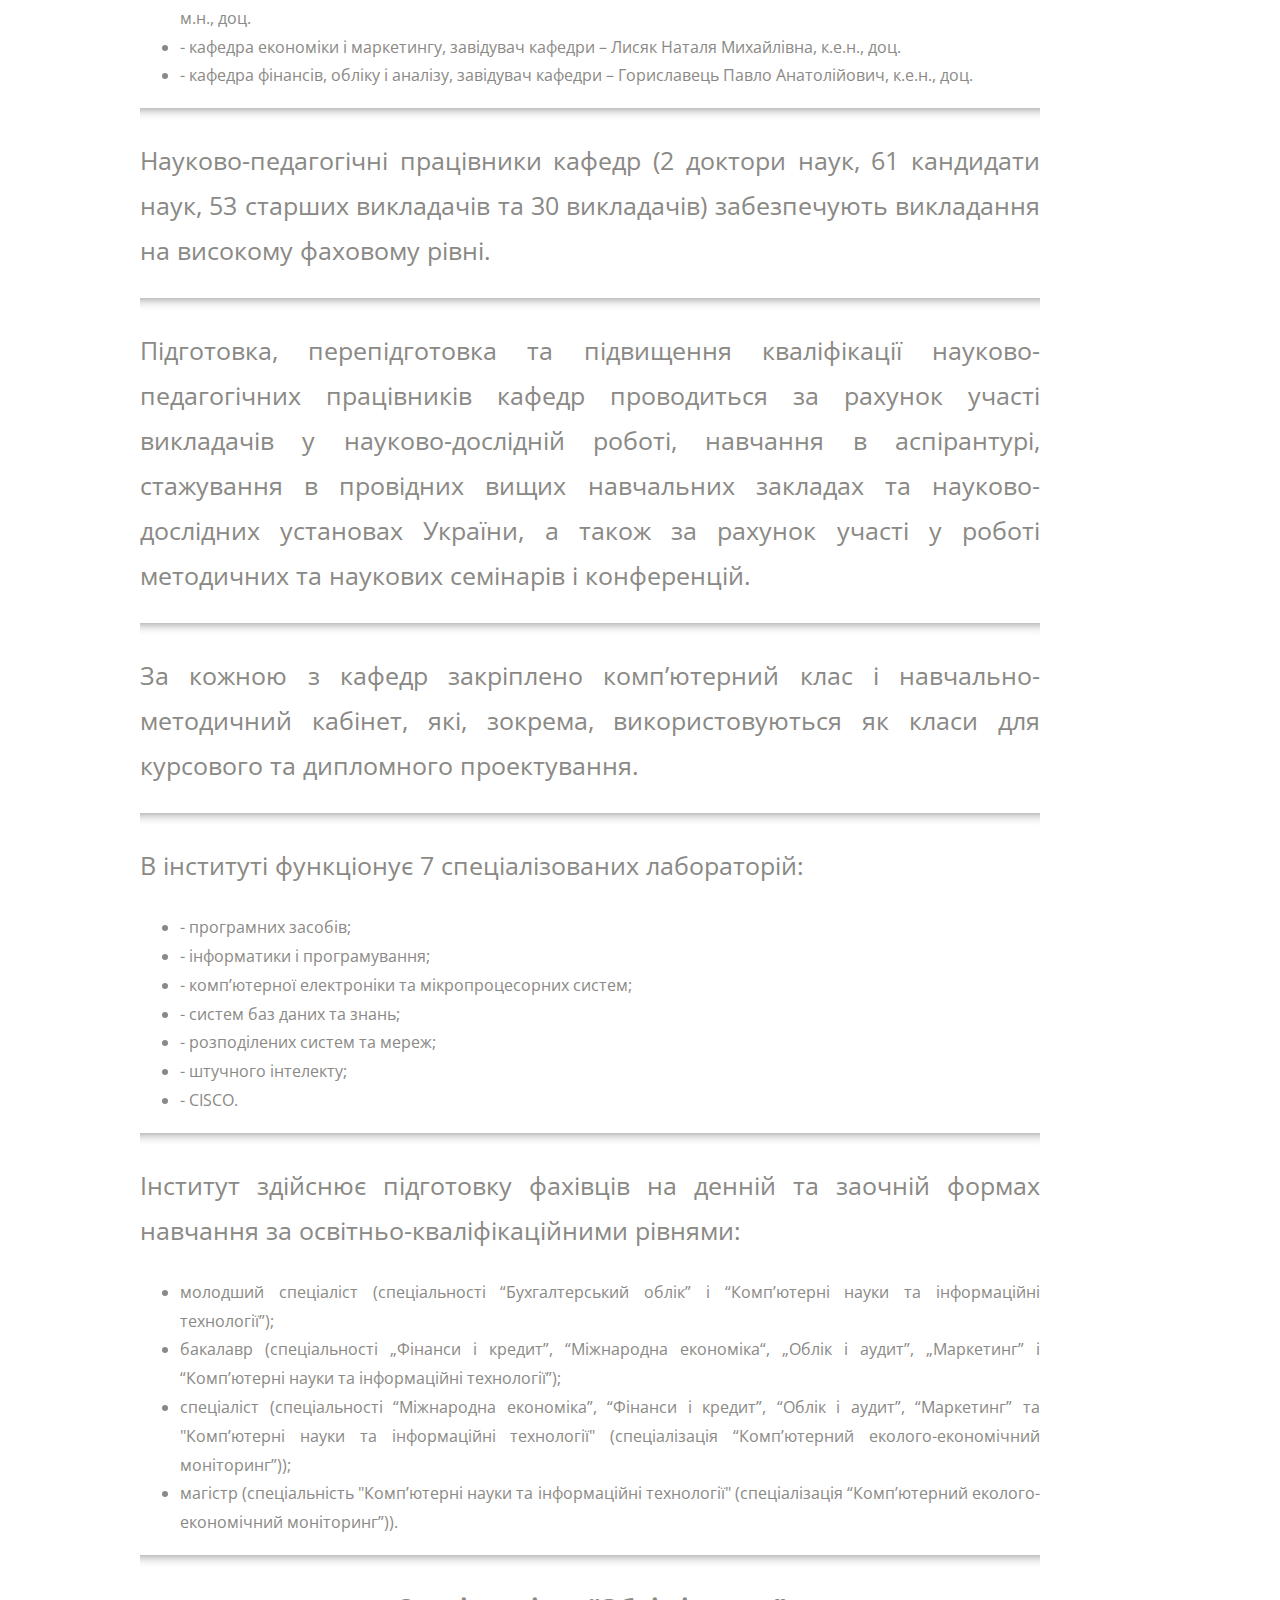
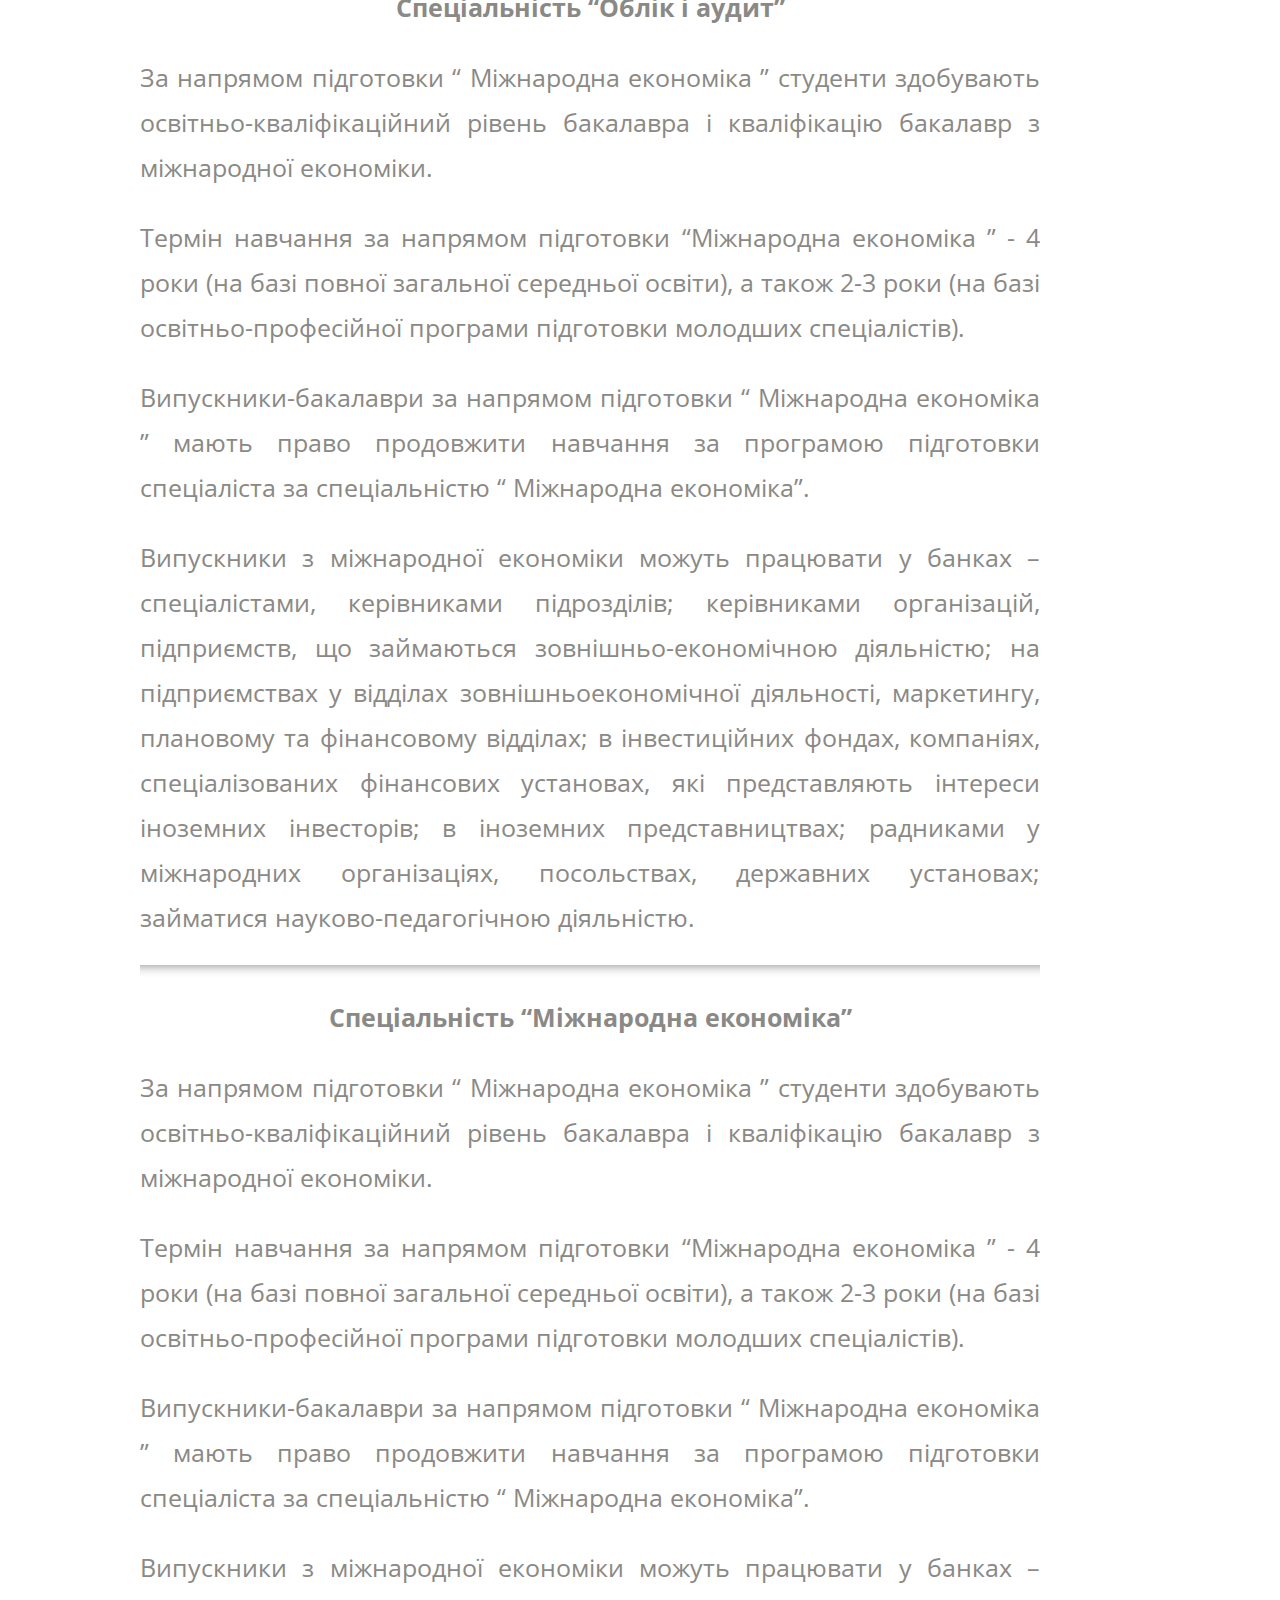
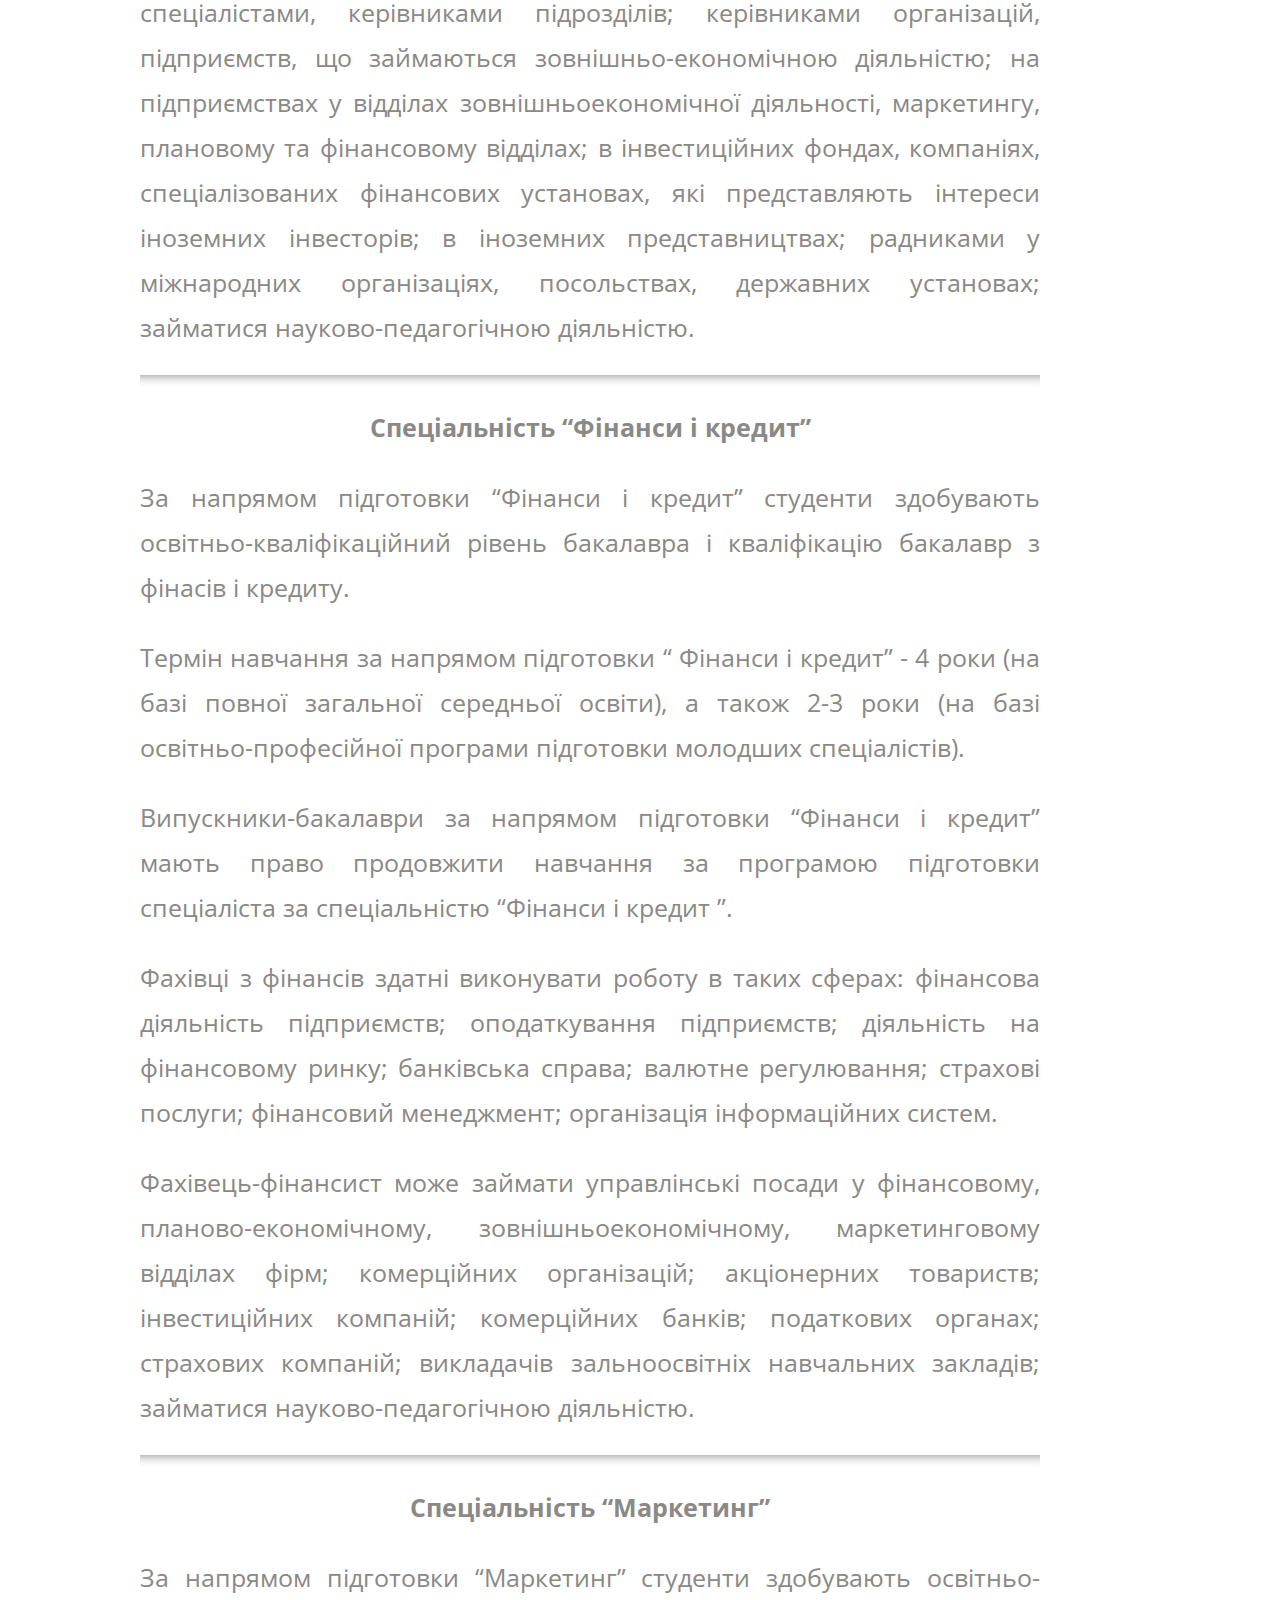
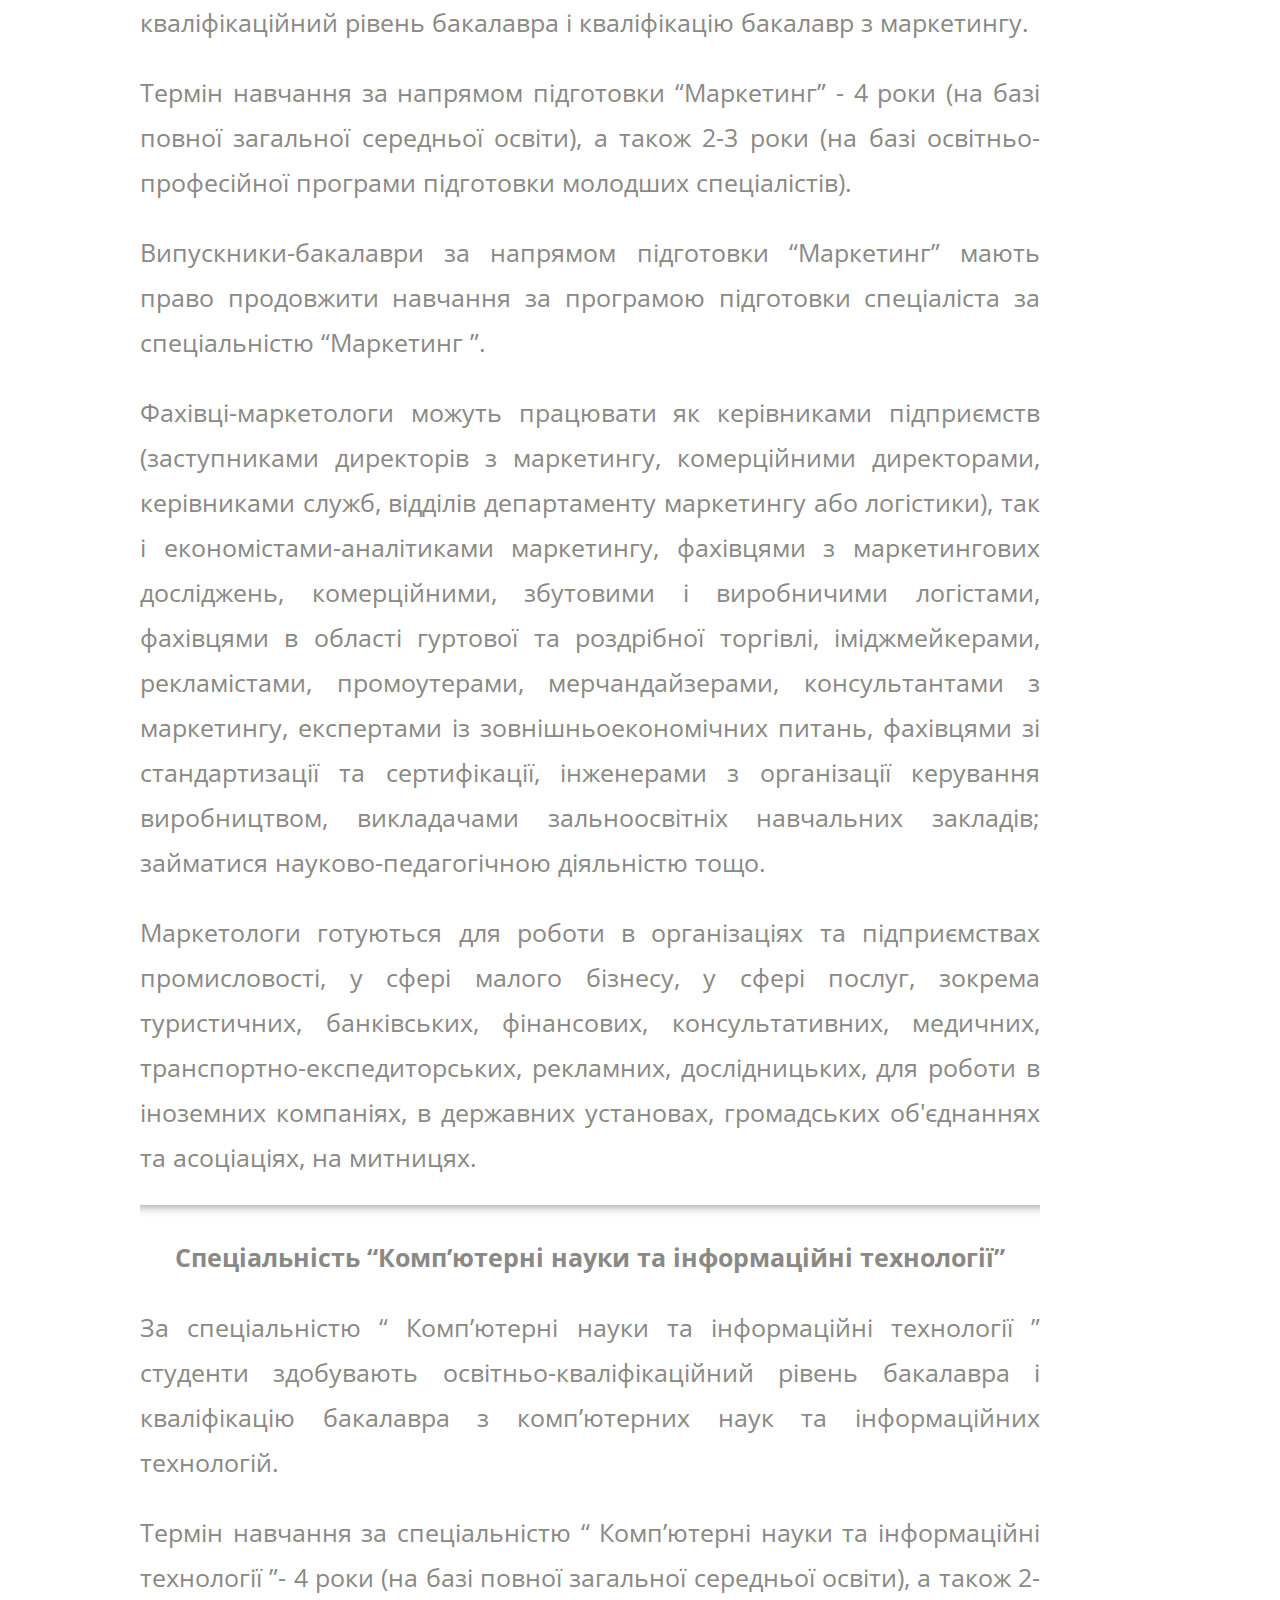
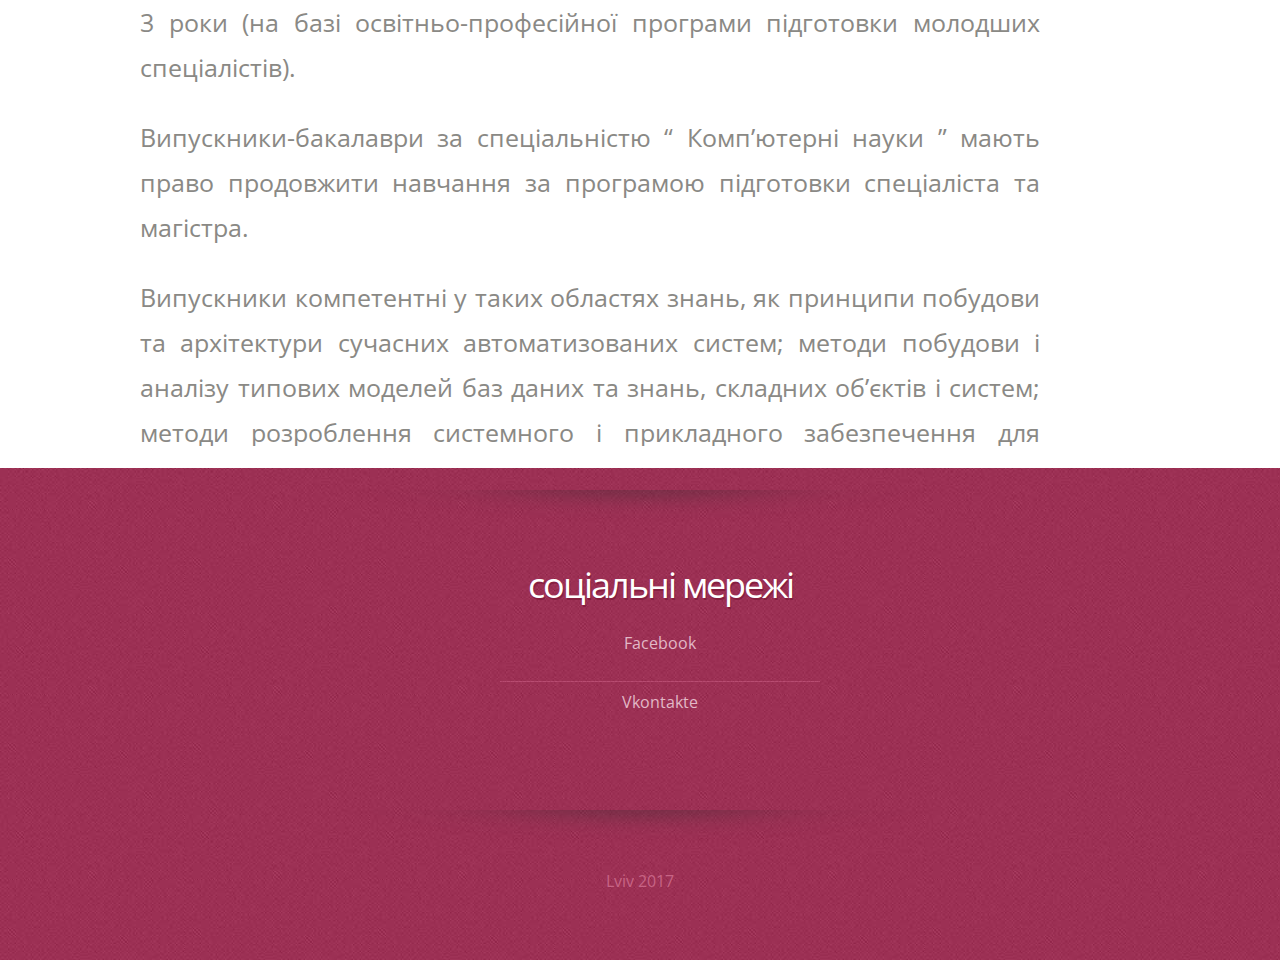
<file: information.html>
<!DOCTYPE html>
<html xmlns="http://www.w3.org/1999/xhtml">
<head>
<meta name="keywords" content="" />
<meta name="description" content="" />
<meta http-equiv="content-type" content="text/html; charset=utf-8" />
<title>Про Інститут</title>
<link href="http://fonts.googleapis.com/css?family=Open+Sans+Condensed:300" rel="stylesheet" type="text/css" />
<link href="style-information.css" rel="stylesheet" type="text/css" media="screen" />
</head>
<body>
<div id="header-wrapper">
	<div id="header" class="container">
		<div id="logo">
			<h1><a href="index.html">ІППТ</a></h1>
			<p>НУ "Львівська політехніка"</p>
		</div>
		<div id="menu">
			<ul>
				<li><a href="index.html">Головна</a></li>
				<li class="current_page_item"><a href="information.html">інформація</a></li>
				<li><a href="gallery.html">Галерея</a></li>
				<li><a href="achievements.html">Досягнення</a></li>
				<li><a href="graduates.html">Випускники</a></li>
				<li><a href="contacts.html">Контакти</a></li>
			</ul>
		</div>
	</div>
	<div id="banner" class="container">
		<div class="image-style"><img src="images/main-2.jpg" width="970" height="390" alt="" /></div>
	</div>
</div>
<div id="wrapper">
    <div id="splash" class="container"><span>ДОЛАЙМО ДОРОГУ ДО ЗНАНЬ РАЗОМ!</span></div>
	<div id="page" class="container">
		<div id="content">
			<div class="post">
				<h2 class="title">Інформація про інститут</h2>
				<div class="entry">
				    <div class="information-title">
				        <p><strong>
				            Інститут Підприємництва та Перспективних Технологій
				        </strong></p>
                   <div class="information-head">
                       <p>Взяти на себе відповідальність за те, що стане реальністю за кілька років, зможуть освічені, духовні та моральні особистості.</p>
                       <p>Запорука успіху - інтелектуальне й духовне збагачення.</p>
                       <p>Через навчання до успіху!</p>
                       <p>Запрошуємо до співпраці.</p>
                        <p>Директор ІППТ Й.Я. Хром'як</p>
                   </div>
                    </div>
                    <hr>
                    <div class="information-content">
                        <p>Навчально-науковий Інститут підприємництва та перспективних технологій (далі - Інститут) створено наказом Львівської політехніки від 28.05.2010 р. № 83-10. 
                          Інституту організаційно підпорядковані філії Національного університету “Львівська політехніка” – у м. Дрогобич (82100, м. Дрогобич, вул. Січових Стрільців, 2).  
                          </p>
                          <hr>
                          <p>  У структуру інституту входить три випускових кафедри:</p>
                          <ul>
                              <li>- кафедра інформаційних систем та технологій, завідувач кафедри - Волошин Віктор Володимирович к.ф.-м.н.,  доц.</li>
                              <li>- кафедра економіки і маркетингу, завідувач кафедри – Лисяк Наталя Михайлівна, к.е.н., доц.</li>
                              <li>- кафедра фінансів, обліку і аналізу, завідувач кафедри – Гориславець Павло Анатолійович, к.е.н., доц.</li>
                          </ul>
                          <hr>
                          <p>
                            Науково-педагогічні працівники кафедр (2 доктори наук, 61 кандидати наук, 53 старших викладачів та 30 викладачів) забезпечують викладання на високому фаховому рівні.  
                          </p>
                          <hr>
                          <p>Підготовка, перепідготовка та підвищення кваліфікації науково-педагогічних працівників кафедр проводиться за рахунок участі викладачів у науково-дослідній роботі, навчання в аспірантурі, стажування в провідних вищих навчальних закладах та науково-дослідних установах України, а також за рахунок участі у роботі методичних та наукових семінарів і конференцій.</p>
                          <hr>
                          <p>За кожною з кафедр закріплено комп’ютерний клас і навчально-методичний кабінет, які, зокрема, використовуються як класи для курсового та дипломного проектування.
                          </p>
                           <hr>
                           <p>
                               В інституті функціонує 7 спеціалізованих лабораторій:
                           </p>
                           <ul>
                               <li>
                                   - програмних засобів;
                               </li>
                               <li>
                                   - інформатики і програмування;
                               </li>
                               <li>- комп’ютерної електроніки та мікропроцесорних систем;</li>
                               <li>
                                   - систем баз даних та знань;
                               </li>
                               <li>
                                   - розподілених систем та мереж;
                               </li>
                               <li>
                                   - штучного інтелекту;
                               </li>
                               <li>
                                   - CISCO.
                               </li>
                           </ul>
                           <hr>
                           <p>
                               Інститут здійснює підготовку фахівців на денній та заочній формах навчання за освітньо-кваліфікаційними рівнями:
                           </p>
                           <ul>
                               <li>
                                   молодший спеціаліст (спеціальності “Бухгалтерський облік” і “Комп’ютерні науки та інформаційні технології”);
                               </li>
                               <li>
                                   бакалавр (спеціальності „Фінанси і кредит”, “Міжнародна економіка“, „Облік і аудит”, „Маркетинг” і “Комп’ютерні науки та інформаційні технології”);
                               </li>
                               <li>
                                   спеціаліст (спеціальності “Міжнародна економіка”, “Фінанси і кредит”, “Облік і аудит”, “Маркетинг” та "Комп’ютерні науки та інформаційні технології" (спеціалізація “Комп’ютерний еколого-економічний моніторинг”));
                               </li>
                               <li>
                                   магістр (спеціальність "Комп’ютерні науки та інформаційні технології" (спеціалізація “Комп’ютерний еколого-економічний моніторинг”)).
                               </li>
                           </ul>
                           <hr>
                           <div class="information-title">
                                <p><strong>
                            Спеціальність  “Облік і аудит”
                           </strong>
                               </p>
                           </div>
                           <p>
                                    За напрямом підготовки “ Міжнародна економіка ” студенти здобувають освітньо-кваліфікаційний рівень бакалавра і кваліфікацію бакалавр з міжнародної економіки.
                               </p>
                               <p>
                                   Термін навчання за напрямом підготовки “Міжнародна економіка ” - 4 роки (на базі повної загальної середньої освіти), а також 2-3 роки (на базі освітньо-професійної програми підготовки молодших спеціалістів).
                               </p>
                               <p>  Випускники-бакалаври за напрямом підготовки “ Міжнародна економіка ” мають право продовжити навчання за програмою підготовки спеціаліста за спеціальністю “ Міжнародна економіка”.</p>
                               <p>                             
                            Випускники з міжнародної економіки можуть працювати у банках – спеціалістами, керівниками підрозділів; керівниками організацій, підприємств, що займаються зовнішньо-економічною діяльністю; на підприємствах у відділах зовнішньоекономічної діяльності, маркетингу, плановому та фінансовому відділах; в інвестиційних фондах, компаніях, спеціалізованих фінансових установах, які представляють інтереси іноземних інвесторів; в іноземних представництвах; радниками у міжнародних організаціях, посольствах, державних установах; займатися науково-педагогічною діяльністю.
                               </p>
                               <hr>
                               <div class="information-title">
                                   <p><strong>
                                       Спеціальність  “Міжнародна економіка”
                                   </strong></p>
                               </div>
                               <p>
                                     За напрямом підготовки “ Міжнародна економіка ” студенти здобувають освітньо-кваліфікаційний рівень бакалавра і кваліфікацію бакалавр з міжнародної економіки.
                               </p>
                               <p>
                                    Термін навчання за напрямом підготовки “Міжнародна економіка ” - 4 роки (на базі повної загальної середньої освіти), а також 2-3 роки (на базі освітньо-професійної програми підготовки молодших спеціалістів).
                               </p>
                               <p>
                                   Випускники-бакалаври за напрямом підготовки “ Міжнародна економіка ” мають право продовжити навчання за програмою підготовки спеціаліста за спеціальністю “ Міжнародна економіка”.
                               </p>
                               <p>
                                   Випускники з міжнародної економіки можуть працювати у банках – спеціалістами, керівниками підрозділів; керівниками організацій, підприємств, що займаються зовнішньо-економічною діяльністю; на підприємствах у відділах зовнішньоекономічної діяльності, маркетингу, плановому та фінансовому відділах; в інвестиційних фондах, компаніях, спеціалізованих фінансових установах, які представляють інтереси іноземних інвесторів; в іноземних представництвах; радниками у міжнародних організаціях, посольствах, державних установах; займатися науково-педагогічною діяльністю.
                               </p>
                               <hr>
                               <div class="information-title">
                                   <p><strong>
                                   Спеціальність  “Фінанси і кредит”
                                   </strong></p>
                               </div>
                               <p>
                                    За напрямом підготовки “Фінанси і кредит” студенти здобувають освітньо-кваліфікаційний рівень бакалавра і кваліфікацію бакалавр з фінасів і кредиту.
                               </p>
                               <p>Термін навчання за напрямом підготовки “ Фінанси і кредит” - 4 роки (на базі повної загальної середньої освіти), а також 2-3 роки (на базі освітньо-професійної програми підготовки молодших спеціалістів).
                               </p>
                               <p>
                                     Випускники-бакалаври за напрямом підготовки “Фінанси і кредит” мають право продовжити навчання за програмою підготовки спеціаліста за спеціальністю “Фінанси і кредит ”.
                               </p>
                               <p>
                                    Фахівці з фінансів здатні виконувати роботу в таких сферах: фінансова діяльність підприємств; оподаткування підприємств; діяльність на фінансовому ринку; банківська справа; валютне регулювання; страхові послуги; фінансовий менеджмент; організація інформаційних систем.
                               </p>
                               <p>
                                    Фахівець-фінансист може займати управлінські посади у фінансовому, планово-економічному, зовнішньоекономічному, маркетинговому відділах фірм; комерційних організацій; акціонерних товариств; інвестиційних компаній; комерційних банків; податкових органах; страхових компаній; викладачів зальноосвітніх навчальних закладів; займатися науково-педагогічною діяльністю.
                               </p>
                               <hr>
                               <div class="information-title">
                                   <p><strong>
                                       Спеціальність  “Маркетинг”
                                   </strong></p>
                               </div>
                               <p>
                                    За напрямом підготовки “Маркетинг” студенти здобувають освітньо-кваліфікаційний рівень бакалавра і кваліфікацію бакалавр з маркетингу.
                               </p>
                               <p>
                                   Термін навчання за напрямом підготовки “Маркетинг” - 4 роки (на базі повної загальної середньої освіти), а також 2-3 роки (на базі освітньо-професійної програми підготовки молодших спеціалістів).
                               </p>
                               <p>
                                   Випускники-бакалаври за напрямом підготовки “Маркетинг” мають право продовжити навчання за програмою підготовки спеціаліста за спеціальністю “Маркетинг ”.
                               </p>
                               <p>
                                   Фахівці-маркетологи можуть працювати як керівниками підприємств (заступниками директорів з маркетингу, комерційними директорами, керівниками служб, відділів департаменту маркетингу або логістики), так і економістами-аналітиками маркетингу, фахівцями з маркетингових досліджень, комерційними, збутовими і виробничими логістами, фахівцями в області гуртової та роздрібної торгівлі, іміджмейкерами, рекламістами, промоутерами, мерчандайзерами, консультантами з маркетингу, експертами із зовнішньоекономічних питань, фахівцями зі стандартизації та сертифікації, інженерами з організації керування виробництвом, викладачами зальноосвітніх навчальних закладів; займатися науково-педагогічною діяльністю тощо.
                               </p>
                               <p>
                                   Маркетологи готуються для роботи в організаціях та підприємствах промисловості, у сфері малого бізнесу, у сфері послуг, зокрема туристичних, банківських, фінансових, консультативних, медичних, транспортно-експедиторських, рекламних, дослідницьких, для роботи в іноземних компаніях, в державних установах, громадських об'єднаннях та асоціаціях, на митницях.
                               </p>
                               <hr>
                               <div class="information-title">
                                   <p><strong>
                                       Спеціальність  “Комп’ютерні науки та інформаційні технології”
                                   </strong></p>
                               </div>
                               <p>
                                   За спеціальністю “ Комп’ютерні науки та інформаційні технології ” студенти здобувають освітньо-кваліфікаційний рівень бакалавра і кваліфікацію бакалавра з комп’ютерних наук та інформаційних технологій.
                               </p>
                               <p>
                                    Термін навчання за спеціальністю “ Комп’ютерні науки та інформаційні технології ”- 4 роки (на базі повної загальної середньої освіти), а також 2-3 роки (на базі освітньо-професійної програми підготовки молодших спеціалістів).
                               </p>
                               <p>
                                   Випускники-бакалаври за спеціальністю “ Комп’ютерні науки ” мають право продовжити навчання за програмою підготовки спеціаліста та магістра.
                               </p>
                               <p>
                                   Випускники компетентні у таких областях знань, як принципи побудови та архітектури сучасних автоматизованих систем; методи побудови і аналізу типових моделей баз даних та знань, складних об’єктів і систем; методи розроблення системного і прикладного забезпечення для автоматизованих систем різноманітного призначення; мови програмування високого рівня (JAVA, C#, C++); типові комп’ютерні системи (Microsoft Office, Paradox, Adobe Page Maker, PhotoShop, Corel Draw); методи аналізу і побудови типових моделей обробки інформації в області бізнесу, менеджменту та підприємництва; методи проектування програмних засобів для фінансово- банківської системи; програмні засоби для задач менеджменту та маркетингу, створення мультимедійних систем.
                               </p>
                               <p>
                                   Фахівець спеціальності “ Комп’ютерні науки та інформаційні технології ”здатний виконувати наступні роботи: проектування та експлуатацію інтегрованих автоматизованих систем управління та обробки інформації; адміністрування локальних мереж державних установ, підприємств, комерційних і банківських структур та регулярний моніторинг і аудит мережних ресурсів; контроль за цілісністю та збереженням інформації в базах даних та забезпечення захисту інформації в базах даних; управління інформаційними ресурсами та обслуговування систем телекомунікації; інсталяція та обслуговування системного та прикладного програмного забезпечення; перспективне планування, прогнозування, організація та керівництво проектними роботами в галузі управління та інформаційних технологій; впровадження та розробка нових комп’ютерних та інформаційних технологій.
                               </p>
                               <p>
                                    Інститут має розгалужені партнерські зв’язки з регіональними органами державного регулювання, державними і комерційними банками, інвестиційними компаніями і фондами, великими виробничими підприємствами, представництвами і філіями транснаціональних корпорацій, спільними підприємствами тощо. Це дозволяє активно використовувати сучасну статистичну інформацію, проводити повноцінну виробничу та переддипломну практику студентів, а також стажування викладачів.
                               </p>
                               <p>
                                   Успішна практична діяльність випускників інституту на підприємствах, в установах і організаціях засвідчує їх вміння реалізовувати здобуті знання на мега-, макро- та мікроекономічному рівнях.
                               </p>
                               <p>
                                   Основними місцями роботи випускників є великі українські банки («Укрсоцбанк», «Приватбанк», «Райффайзен банк Аваль», «Форум» та інші); інвестиційні фонди і компанії (вітчизняні та філії іноземних), структурні підрозділи транснаціональних корпорацій («Леоні», «Вебасто-Електрон» тощо), органи державного регулювання (Державна податкова адміністрація, обласні та районні адміністрації); фірми галузі комп’ютерних та інформаційних технологій (ТзОВ “Епам” , ТзОВ “Софт Серв”, ТзОВ “Елекс” тощо).
                               </p>
                               <p>
                                   Крім того, окремі випускники працюють в установах, які займаються реалізацією проектів міжнародних організацій в Україні. Висока конкурентоспроможність випускників інституту на ринку праці дозволяє багатьом студентам самостійно вирішувати проблему працевлаштування.
                               </p>
                               <p>
                                   Багато випускників за короткий термін зробили успішну професійну кар’єру і входять в молоду економічну і комп’ютерну еліту України.
                               </p>
                            </div>
				        </div>
                    </div>
				</div>
			</div>
			<div style="clear: both;">&nbsp;</div>
		</div>
		<div style="clear: both;">&nbsp;</div>
	<!-- end #page --> 
<div id="footer-content" class="container">
	<div id="footer-bg">
		<div id="column1">
			<h2>соціальні мережі</h2>
			<ul class="list-style2">
				<li class="first"><a href="https://www.facebook.com/ipptlp"><p>Facebook</p></a></li>
                <li class="second"><a href="https://vk.com/ipptofficial"><p>Vkontakte</p></a></li>
			</ul>
		</div>
	</div>
</div>
<div id="footer">
	<p>Lviv 2017</p>
</div>
</body>
</html>
</file>
<file: style.css>
body {
	margin: 0;
	padding: 0;
	background: #961D46 url(images/img01.jpg) repeat;
	font-family: 'Open Sans Condensed', sans-serif;
	font-size: 16px;
	color: #8A8985;
}

h1, h2, h3 {
	margin: 0;
	padding: 0;
	text-transform: lowercase;
	font-weight: normal;
	color: #7D7764;
}

h1 {
	font-size: 2em;
}

h2 {
	font-size: 2.8em;
}

h3 {
	font-size: 1.6em;
}

p, ul, ol {
	margin-top: 0;
	line-height: 180%;
}

ul, ol {
}

a {
	text-decoration: none;
	color: #CA4C44;
}

a:hover {
}

#wrapper {
	overflow: hidden;
	background-color: #FFFFFF;
}

.container {
	width: 1000px;
	margin: 0px auto;
}

/* Header */

#header-wrapper {
	overflow: hidden;
	height: 600px;
	background: url(images/img02.jpg) repeat-x left top;
}

#header {
	overflow: hidden;
	width: 960px;
	height: 200px;
	margin: 0 auto;
	padding: 0px 20px;
	background: url(images/img01.jpg) no-repeat left top;
}

/* Banner */

#banner {
	overflow: hidden;
	height: 400px;
	background: url(images/main-2.jpg) no-repeat center right;
}

#banner .image-style {
	border: 15px solid #F4F4F4;
}


/* Logo */

#logo {
	float: left;
	width: 400px;
	margin: 0;
	padding: 0;
	color: #000000;
}

#logo h1, #logo p {
}

#logo h1 {
	padding: 60px 0px 0px 0px;
	letter-spacing: -2px;
	text-transform: lowercase;
	font-size: 3.8em;
}

#logo p {
	margin-top: -10px;
	padding: 0px 0px 0px 5px;
	font-size: 20px;
	color: #FFFFFF;
} 

#logo p a {
	color: #FFFFFF;
}

#logo a {
	border: none;
	background: none;
	text-decoration: none;
	color: #FFFFFF;
}

/* Splash */

#splash {
	overflow: hidden;
	padding: 0px 0px 50px 0px;
	border-bottom: 1px dashed #E7E2DC;
	letter-spacing: -3px;
	text-align: center;
	font-size: 48px;
}

#splash span {
	color: #313131;
}

/* Menu */

#menu {
	float: right;
	width: 500px;
	height: 90px;
	margin: 0 auto;
	padding: 0;
}

#menu ul {
	float: right;
	margin: 0;
	padding: 85px 0px 0px 0px;
	list-style: none;
	line-height: normal;
    width: 630px;
}

#menu li {
	float: left;
}

#menu a {
	display: block;
	margin-right: 1px;
	padding: 10px 0px 15px 30px;
	text-decoration: none;
	text-transform: lowercase;
	text-align: center;
	font-size: 20px;
	font-weight: 300;
	color: #CE92A6;
	border: none;
}

#menu a:hover, #menu .current_page_item a {
	text-decoration: none;
	color: #FFFFFF;
}

#menu .current_page_item a {
}

/* Page */

#page {
	padding: 30px 0px 0px 0px;
}

/* Content */

#content {
	float: left;
	width: 900px;
	padding: 0px 40px 0px 0px;
	background: url(images/img05.jpg) no-repeat right 40px;
}

.post {
	overflow: hidden;
    height:1350px;
}

.post .title {
	padding: 0px 0px 30px 0px;
	letter-spacing: -3px;
}

.post .title a {
	border: none;
	text-transform: lowercase;
	color: #7D7764;
}

.post .meta {
	margin-bottom: 30px;
	padding: 0px;
	text-align: left;
	font-size: 16px;
}

.post .meta .date {
	float: left;
}

.post .meta .posted {
	float: right;
}

.post .meta a {
}

.post .entry {
	padding: 0px 0px 20px 0px;
	padding-bottom: 20px;
	text-align: justify;
}

.entry img{
    float:right;
    margin-left:2%;
    height:170px;
    width:250px;
}

.entry p{
    font-size:25px;
}

hr {
  -moz-border-bottom-colors: none;
  -moz-border-image: none;
  -moz-border-left-colors: none;
  -moz-border-right-colors: none;
  -moz-border-top-colors: none;
  border-color: #EEEEEE -moz-use-text-color #FFFFFF;
  border-style: solid none;
  border-width: 1px 0;
  margin: 18px 0;
  height: 12px;
  border: 0;
  box-shadow: inset 0 12px 12px -12px rgba(0,0,0,0.5);
}

.news-content{
    margin-top:50px;
    height:160px;
}

.links {
	padding-top: 20px;
	margin-bottom: 30px;
}

.information-title p{
    text-align: center;
}

.information-head p{
    text-align: center;
    margin-bottom: 0px;
}

.information-content p {
    margin-top:2%;
}

/* Three Column Footer Content */

#footer-content {
	background: url(images/img04.png) no-repeat center top;
	color: #E2B8C6;
}

#footer-bg {
	overflow: hidden;
	padding: 70px 0px;
}

#footer-content h2 {
	margin: 0px;
	padding: 0px 0px 20px 0px;
	letter-spacing: -2px;
	text-shadow: 1px 2px 0px #861F40;
	text-transform: lowercase;
	font-size: 36px;
	color: #FFFFFF;
}

#column1 {
	float: right;
	width: 320px;
    margin-right:32%;
}

#column1 h2 {
    text-align: center;
}

/* Footer */

#footer {
	height: 100px;
	margin: 0 auto;
	padding: 50px 0px 0px 0px;
	background: url(images/img04.png) no-repeat center top;
}

#footer p {
	margin: 0;
	padding-top: 10px;
	line-height: normal;
	text-align: center;
	color: #C76485;
}

#footer a {
	color: #C76485;
}

.box1 {
	overflow: hidden;
	height: 300px;
	background: url(images/img04.jpg) no-repeat center bottom;
}

.list-style1 {
	margin: 0px;
	padding: 0px;
	list-style: none;
}

.list-style1 li {
	padding: 7px 0px 7px 0px;
	border-top: 1px dashed #E7E2DC;
}

.list-style1 .first {
	padding-top: 0px;
	border-top: none;
}


.list-style2 {
	margin: 0px;
	padding: 0px;
	list-style: none;
}

.list-style2 li {
	padding: 7px 0px 7px 0px;
	background: url(images/img06.png) repeat-x left top;
}

.list-style2 a {
	color: #E2B8C6;
}

.list-style2 a:hover {
	color: #C76485;
}

.list-style2 .first {
	padding-top: 0px;
	background: none;
}

.list-style2 .first p {
    text-align: center;
}

.list-style2 .second p {
    text-align: center;
}
</file>
<file: style-achievements.css>
body {
	margin: 0;
	padding: 0;
	background: #961D46 url(images/img01.jpg) repeat;
	font-family: 'Open Sans Condensed', sans-serif;
	font-size: 16px;
	color: #8A8985;
}

h1, h2, h3 {
	margin: 0;
	padding: 0;
	text-transform: lowercase;
	font-weight: normal;
	color: #7D7764;
}

h1 {
	font-size: 2em;
}

h2 {
	font-size: 2.8em;
}

h3 {
	font-size: 1.6em;
}

p, ul, ol {
	margin-top: 0;
	line-height: 180%;
}

ul, ol {
}

a {
	text-decoration: none;
	color: #CA4C44;
}

a:hover {
}

#wrapper {
	overflow: hidden;
	background-color: #FFFFFF;
}

.container {
	width: 1000px;
	margin: 0px auto;
}

/* Header */

#header-wrapper {
	overflow: hidden;
	height: 600px;
	background: url(images/img02.jpg) repeat-x left top;
}

#header {
	overflow: hidden;
	width: 960px;
	height: 200px;
	margin: 0 auto;
	padding: 0px 20px;
	background: url(images/img01.jpg) no-repeat left top;
}

/* Banner */

#banner {
	overflow: hidden;
	height: 400px;
	background: url(images/main-2.jpg) no-repeat center right;
}

#banner .image-style {
	border: 15px solid #F4F4F4;
}


/* Logo */

#logo {
	float: left;
	width: 400px;
	margin: 0;
	padding: 0;
	color: #000000;
}

#logo h1, #logo p {
}

#logo h1 {
	padding: 60px 0px 0px 0px;
	letter-spacing: -2px;
	text-transform: lowercase;
	font-size: 3.8em;
}

#logo p {
	margin-top: -10px;
	padding: 0px 0px 0px 5px;
	font-size: 20px;
	color: #FFFFFF;
} 

#logo p a {
	color: #FFFFFF;
}

#logo a {
	border: none;
	background: none;
	text-decoration: none;
	color: #FFFFFF;
}

/* Splash */

#splash {
	overflow: hidden;
	padding: 0px 0px 50px 0px;
	border-bottom: 1px dashed #E7E2DC;
	letter-spacing: -3px;
	text-align: center;
	font-size: 48px;
}

#splash span {
	color: #313131;
}

/* Menu */

#menu {
	float: right;
	width: 500px;
	height: 90px;
	margin: 0 auto;
	padding: 0;
}

#menu ul {
	float: right;
	margin: 0;
	padding: 85px 0px 0px 0px;
	list-style: none;
	line-height: normal;
    width: 630px;
}

#menu li {
	float: left;
}

#menu a {
	display: block;
	margin-right: 1px;
	padding: 10px 0px 15px 30px;
	text-decoration: none;
	text-transform: lowercase;
	text-align: center;
	font-size: 20px;
	font-weight: 300;
	color: #CE92A6;
	border: none;
}

#menu a:hover, #menu .current_page_item a {
	text-decoration: none;
	color: #FFFFFF;
}

#menu .current_page_item a {
}

/* Page */

#page {
	padding: 30px 0px 0px 0px;
}

/* Content */

#content {
	float: left;
	width: 900px;
	padding: 0px 40px 0px 0px;
	background: url(images/img05.jpg) no-repeat right 40px;
}

.post {
	overflow: hidden;
    height:3120px;
}

.post .title-image {
	text-align:center;
}

.post .title a {
	border: none;
	text-transform: lowercase;
	color: #7D7764;
}

.post .meta {
	margin-bottom: 30px;
	padding: 0px;
	text-align: left;
	font-size: 16px;
}

.post .meta .date {
	float: left;
}

.post .meta .posted {
	float: right;
}

.post .meta a {
}

.post .entry {
	padding: 0px 0px 20px 0px;
	padding-bottom: 20px;
	text-align: justify;
}

.entry img {
    float:right;
    margin-left:2%;
    height:170px;
    width:250px;
}

.entry p {
    font-size:25px;
}

hr {
  -moz-border-bottom-colors: none;
  -moz-border-image: none;
  -moz-border-left-colors: none;
  -moz-border-right-colors: none;
  -moz-border-top-colors: none;
  border-color: #EEEEEE -moz-use-text-color #FFFFFF;
  border-style: solid none;
  border-width: 1px 0;
  margin: 18px 0;
  height: 12px;
  border: 0;
  box-shadow: inset 0 12px 12px -12px rgba(0,0,0,0.5);
}

.news-content {
    margin-top:50px;
    height:160px;
}

.links {
	padding-top: 20px;
	margin-bottom: 30px;
}

.achievments-title{
    text-align: center;
    margin-bottom: 50px;
}

/* Three Column Footer Content */

#footer-content {
	background: url(images/img04.png) no-repeat center top;
	color: #E2B8C6;
}

#footer-bg {
	overflow: hidden;
	padding: 70px 0px;
}

#footer-content h2 {
	margin: 0px;
	padding: 0px 0px 20px 0px;
	letter-spacing: -2px;
	text-shadow: 1px 2px 0px #861F40;
	text-transform: lowercase;
	font-size: 36px;
	color: #FFFFFF;
}

#column1 {
	float: right;
	width: 320px;
    margin-right:32%;
}

#column1 h2 {
    text-align: center;
}

/* Footer */

#footer {
	height: 100px;
	margin: 0 auto;
	padding: 50px 0px 0px 0px;
	background: url(images/img04.png) no-repeat center top;
}

#footer p {
	margin: 0;
	padding-top: 10px;
	line-height: normal;
	text-align: center;
	color: #C76485;
}

#footer a {
	color: #C76485;
}

.box1 {
	overflow: hidden;
	height: 300px;
	background: url(images/img04.jpg) no-repeat center bottom;
}

.list-style1 {
	margin: 0px;
	padding: 0px;
	list-style: none;
}

.list-style1 li {
	padding: 7px 0px 7px 0px;
	border-top: 1px dashed #E7E2DC;
}

.list-style1 .first {
	padding-top: 0px;
	border-top: none;
}


.list-style2 {
	margin: 0px;
	padding: 0px;
	list-style: none;
}

.list-style2 li {
	padding: 7px 0px 7px 0px;
	background: url(images/img06.png) repeat-x left top;
}

.list-style2 a {
	color: #E2B8C6;
}

.list-style2 a:hover {
	color: #C76485;
}

.list-style2 .first {
	padding-top: 0px;
	background: none;
}

.list-style2 .first p {
    text-align: center;
}

.list-style2 .second p {
    text-align: center;
}
</file>
<file: style-graduates.css>
body {
	margin: 0;
	padding: 0;
	background: #961D46 url(images/img01.jpg) repeat;
	font-family: 'Open Sans Condensed', sans-serif;
	font-size: 16px;
	color: #8A8985;
}

h1, h2, h3 {
	margin: 0;
	padding: 0;
	text-transform: lowercase;
	font-weight: normal;
	color: #7D7764;
}

h1 {
	font-size: 2em;
}

h2 {
	font-size: 2.8em;
}

h3 {
	font-size: 1.6em;
}

p, ul, ol {
	margin-top: 0;
	line-height: 180%;
}

ul, ol {
}

a {
	text-decoration: none;
	color: #CA4C44;
}

a:hover {
}

#wrapper {
	overflow: hidden;
	background-color: #FFFFFF;
}

.container {
	width: 1000px;
	margin: 0px auto;
}

/* Header */

#header-wrapper {
	overflow: hidden;
	height: 600px;
	background: url(images/img02.jpg) repeat-x left top;
}

#header {
	overflow: hidden;
	width: 960px;
	height: 200px;
	margin: 0 auto;
	padding: 0px 20px;
	background: url(images/img01.jpg) no-repeat left top;
}

/* Banner */

#banner {
	overflow: hidden;
	height: 400px;
	background: url(images/main-2.jpg) no-repeat center right;
}

#banner .image-style {
	border: 15px solid #F4F4F4;
}


/* Logo */

#logo {
	float: left;
	width: 400px;
	margin: 0;
	padding: 0;
	color: #000000;
}

#logo h1, #logo p {
}

#logo h1 {
	padding: 60px 0px 0px 0px;
	letter-spacing: -2px;
	text-transform: lowercase;
	font-size: 3.8em;
}

#logo p {
	margin-top: -10px;
	padding: 0px 0px 0px 5px;
	font-size: 20px;
	color: #FFFFFF;
} 

#logo p a {
	color: #FFFFFF;
}

#logo a {
	border: none;
	background: none;
	text-decoration: none;
	color: #FFFFFF;
}

/* Splash */

#splash {
	overflow: hidden;
	padding: 0px 0px 50px 0px;
	border-bottom: 1px dashed #E7E2DC;
	letter-spacing: -3px;
	text-align: center;
	font-size: 48px;
}

#splash span {
	color: #313131;
}

/* Menu */

#menu {
	float: right;
	width: 500px;
	height: 90px;
	margin: 0 auto;
	padding: 0;
}

#menu ul {
	float: right;
	margin: 0;
	padding: 85px 0px 0px 0px;
	list-style: none;
	line-height: normal;
    width: 630px;
}

#menu li {
	float: left;
}

#menu a {
	display: block;
	margin-right: 1px;
	padding: 10px 0px 15px 30px;
	text-decoration: none;
	text-transform: lowercase;
	text-align: center;
	font-size: 20px;
	font-weight: 300;
	color: #CE92A6;
	border: none;
}

#menu a:hover, #menu .current_page_item a {
	text-decoration: none;
	color: #FFFFFF;
}

#menu .current_page_item a {
}

/* Page */

#page {
	padding: 30px 0px 0px 0px;
}

/* Content */

#content {
	float: left;
	width: 900px;
	padding: 0px 40px 0px 0px;
	background: url(images/img05.jpg) no-repeat right 40px;
}

.post {
	overflow: hidden;
    height:1400px;
}

.post .title-image {
	text-align:center;
}

.post .title a {
	border: none;
	text-transform: lowercase;
	color: #7D7764;
}

.post .meta {
	margin-bottom: 30px;
	padding: 0px;
	text-align: left;
	font-size: 16px;
}

.post .meta .date {
	float: left;
}

.post .meta .posted {
	float: right;
}

.post .meta a {
}

.post .entry {
	padding: 0px 0px 20px 0px;
	padding-bottom: 20px;
	text-align: justify;
}

.entry img{
    float:right;
    margin-left:2%;
    height:170px;
    width:250px;
}

.entry p{
    font-size:25px;
}

hr {
  -moz-border-bottom-colors: none;
  -moz-border-image: none;
  -moz-border-left-colors: none;
  -moz-border-right-colors: none;
  -moz-border-top-colors: none;
  border-color: #EEEEEE -moz-use-text-color #FFFFFF;
  border-style: solid none;
  border-width: 1px 0;
  margin: 18px 0;
  height: 12px;
  border: 0;
  box-shadow: inset 0 12px 12px -12px rgba(0,0,0,0.5);
}

.news-content{
    margin-top:50px;
    height:160px;
}

.links {
	padding-top: 20px;
	margin-bottom: 30px;
}

.graduates-title h2{
    text-align: center;
}

.graduates-content li{
    font-size:25px;
    margin-bottom:25px;
    margin-top:2%;
}

.graduates-special-title{
    text-align:center;
}

/* Three Column Footer Content */

#footer-content {
	background: url(images/img04.png) no-repeat center top;
	color: #E2B8C6;
}

#footer-bg {
	overflow: hidden;
	padding: 70px 0px;
}

#footer-content h2 {
	margin: 0px;
	padding: 0px 0px 20px 0px;
	letter-spacing: -2px;
	text-shadow: 1px 2px 0px #861F40;
	text-transform: lowercase;
	font-size: 36px;
	color: #FFFFFF;
}

#column1 {
	float: right;
	width: 320px;
    margin-right:32%;
}

#column1 h2 {
    text-align: center;
}

/* Footer */

#footer {
	height: 100px;
	margin: 0 auto;
	padding: 50px 0px 0px 0px;
	background: url(images/img04.png) no-repeat center top;
}

#footer p {
	margin: 0;
	padding-top: 10px;
	line-height: normal;
	text-align: center;
	color: #C76485;
}

#footer a {
	color: #C76485;
}


.box1 {
	overflow: hidden;
	height: 300px;
	background: url(images/img04.jpg) no-repeat center bottom;
}

.list-style1 {
	margin: 0px;
	padding: 0px;
	list-style: none;
}

.list-style1 li {
	padding: 7px 0px 7px 0px;
	border-top: 1px dashed #E7E2DC;
}

.list-style1 .first {
	padding-top: 0px;
	border-top: none;
}


.list-style2 {
	margin: 0px;
	padding: 0px;
	list-style: none;
}

.list-style2 li {
	padding: 7px 0px 7px 0px;
	background: url(images/img06.png) repeat-x left top;
}

.list-style2 a {
	color: #E2B8C6;
}

.list-style2 a:hover {
	color: #C76485;
}

.list-style2 .first {
	padding-top: 0px;
	background: none;
}

.list-style2 .first p {
    text-align: center;
}

.list-style2 .second p {
    text-align: center;
}
</file>
<file: style-information.css>
body {
	margin: 0;
	padding: 0;
	background: #961D46 url(images/img01.jpg) repeat;
	font-family: 'Open Sans Condensed', sans-serif;
	font-size: 16px;
	color: #8A8985;
}

h1, h2, h3 {
	margin: 0;
	padding: 0;
	text-transform: lowercase;
	font-weight: normal;
	color: #7D7764;
}

h1 {
	font-size: 2em;
}

h2 {
	font-size: 2.8em;
}

h3 {
	font-size: 1.6em;
}

p, ul, ol {
	margin-top: 0;
	line-height: 180%;
}

ul, ol {
}

a {
	text-decoration: none;
	color: #CA4C44;
}

a:hover {
}

#wrapper {
	overflow: hidden;
	background-color: #FFFFFF;
}

.container {
	width: 1000px;
	margin: 0px auto;
}

/* Header */

#header-wrapper {
	overflow: hidden;
	height: 600px;
	background: url(images/img02.jpg) repeat-x left top;
}

#header {
	overflow: hidden;
	width: 960px;
	height: 200px;
	margin: 0 auto;
	padding: 0px 20px;
	background: url(images/img01.jpg) no-repeat left top;
}

/* Banner */

#banner {
	overflow: hidden;
	height: 400px;
	background: url(images/main-2.jpg) no-repeat center right;
}

#banner .image-style {
	border: 15px solid #F4F4F4;
}


/* Logo */

#logo {
	float: left;
	width: 400px;
	margin: 0;
	padding: 0;
	color: #000000;
}

#logo h1, #logo p {
}

#logo h1 {
	padding: 60px 0px 0px 0px;
	letter-spacing: -2px;
	text-transform: lowercase;
	font-size: 3.8em;
}

#logo p {
	margin-top: -10px;
	padding: 0px 0px 0px 5px;
	font-size: 20px;
	color: #FFFFFF;
} 

#logo p a {
	color: #FFFFFF;
}

#logo a {
	border: none;
	background: none;
	text-decoration: none;
	color: #FFFFFF;
}

/* Splash */

#splash {
	overflow: hidden;
	padding: 0px 0px 50px 0px;
	border-bottom: 1px dashed #E7E2DC;
	letter-spacing: -3px;
	text-align: center;
	font-size: 48px;
}

#splash span {
	color: #313131;
}

/* Menu */

#menu {
	float: right;
	width: 500px;
	height: 90px;
	margin: 0 auto;
	padding: 0;
}

#menu ul {
	float: right;
	margin: 0;
	padding: 85px 0px 0px 0px;
	list-style: none;
	line-height: normal;
    width: 630px;
}

#menu li {
	float: left;
}

#menu a {
	display: block;
	margin-right: 1px;
	padding: 10px 0px 15px 30px;
	text-decoration: none;
	text-transform: lowercase;
	text-align: center;
	font-size: 20px;
	font-weight: 300;
	color: #CE92A6;
	border: none;
}

#menu a:hover, #menu .current_page_item a {
	text-decoration: none;
	color: #FFFFFF;
}

#menu .current_page_item a {
}

/* Page */

#page {
	padding: 30px 0px 0px 0px;
}

/* Content */

#content {
	float: left;
	width: 900px;
	padding: 0px 40px 0px 0px;
	background: url(images/img05.jpg) no-repeat right 40px;
}

.post {
	overflow: hidden;
    height:7700px;
}

.post .title {
	padding: 0px 0px 30px 0px;
	letter-spacing: -3px;
}

.post .title a {
	border: none;
	text-transform: lowercase;
	color: #7D7764;
}

.post .meta {
	margin-bottom: 30px;
	padding: 0px;
	text-align: left;
	font-size: 16px;
}

.post .meta .date {
	float: left;
}

.post .meta .posted {
	float: right;
}

.post .meta a {
}

.post .entry {
	padding: 0px 0px 20px 0px;
	padding-bottom: 20px;
	text-align: justify;
}

.entry img{
    float:right;
    margin-left:2%;
    height:170px;
    width:250px;
}

.entry p{
    font-size:25px;
}

hr {
  -moz-border-bottom-colors: none;
  -moz-border-image: none;
  -moz-border-left-colors: none;
  -moz-border-right-colors: none;
  -moz-border-top-colors: none;
  border-color: #EEEEEE -moz-use-text-color #FFFFFF;
  border-style: solid none;
  border-width: 1px 0;
  margin: 18px 0;
  height: 12px;
  border: 0;
  box-shadow: inset 0 12px 12px -12px rgba(0,0,0,0.5);
}

.news-content{
    margin-top:50px;
    height:160px;
}

.links {
	padding-top: 20px;
	margin-bottom: 30px;
}

.information-title p{
    text-align: center;
}

.information-head p{
    text-align: center;
    margin-bottom: 0px;
}

.information-content p strong{
    margin-top:2%;
}

/* Three Column Footer Content */

#footer-content {
	background: url(images/img04.png) no-repeat center top;
	color: #E2B8C6;
}

#footer-bg {
	overflow: hidden;
	padding: 70px 0px;
}

#footer-content h2 {
	margin: 0px;
	padding: 0px 0px 20px 0px;
	letter-spacing: -2px;
	text-shadow: 1px 2px 0px #861F40;
	text-transform: lowercase;
	font-size: 36px;
	color: #FFFFFF;
}

#column1 {
	float: right;
	width: 320px;
    margin-right:32%;
}

#column1 h2 {
    text-align: center;
}

/* Footer */

#footer {
	height: 100px;
	margin: 0 auto;
	padding: 50px 0px 0px 0px;
	background: url(images/img04.png) no-repeat center top;
}

#footer p {
	margin: 0;
	padding-top: 10px;
	line-height: normal;
	text-align: center;
	color: #C76485;
}

#footer a {
	color: #C76485;
}

.box1 {
	overflow: hidden;
	height: 300px;
	background: url(images/img04.jpg) no-repeat center bottom;
}

.list-style1 {
	margin: 0px;
	padding: 0px;
	list-style: none;
}

.list-style1 li {
	padding: 7px 0px 7px 0px;
	border-top: 1px dashed #E7E2DC;
}

.list-style1 .first {
	padding-top: 0px;
	border-top: none;
}


.list-style2 {
	margin: 0px;
	padding: 0px;
	list-style: none;
}

.list-style2 li {
	padding: 7px 0px 7px 0px;
	background: url(images/img06.png) repeat-x left top;
}

.list-style2 a {
	color: #E2B8C6;
}

.list-style2 a:hover {
	color: #C76485;
}

.list-style2 .first {
	padding-top: 0px;
	background: none;
}

.list-style2 .first p {
    text-align: center;
}

.list-style2 .second p {
    text-align: center;
}
</file>
